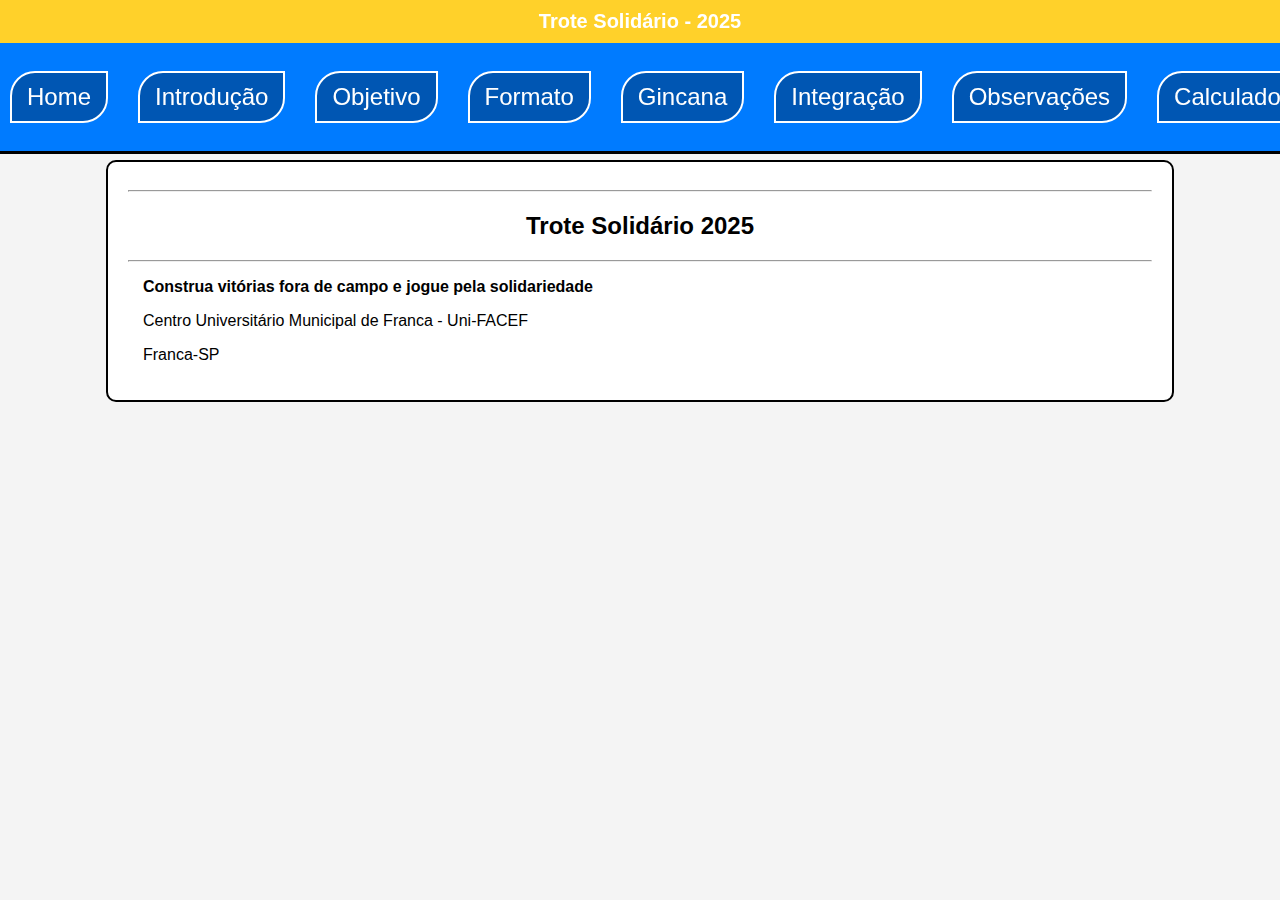
<file: trote/index.html>
<!DOCTYPE html>
<html lang="pt-br">
    <head>
        <meta charset="UTF-8">
        <meta http-equiv="X-UA-Compatible" content="ie=edge">
        <meta name="viewport" content="width=device-width, initial-scale=1.0">
        <title>Trote Solidário - 2025</title>
        <link rel="stylesheet" href="css/styles.css"/>
    </head>
    <body>
        <header> <!-- Cabeçalho do corpo da página -->
            <h1 class="titulo__header">Trote Solidário - 2025</h1>
            <nav> <!-- Barra de navegação (menu de opções) -->
                <div id="links-menu">
                    <a href="index.html"> Home </a>
                    <a href="introducao.html"> Introdução </a>
                    <a href="objetivo.html"> Objetivo </a>
                    <a href="formato.html"> Formato </a>
                    <a href="gincana.html"> Gincana </a>
                    <a href="integracao.html"> Integração </a>
                    <a href="observacoes.html"> Observações </a>
                    <a href="calculadoras.html"> Calculadoras </a>
                </div>
                <img src="images/Trote.jpg" alt="Trote Solidário Uni-FACEF - 2025">
            </nav>
        </header>
        <main>
        <!-- class poddemos reutilizar o estilo, id não -->
        <!-- id não pode ser reutilizado pois só temos um elemento por id-->
        <div class="container">
            <hr>
            <h2> Trote Solidário 2025 </h2>
            <hr>
            <p class="negrito">Construa vitórias fora de campo e jogue pela solidariedade</p>
            <p>Centro Universitário Municipal de Franca - Uni-FACEF</p>
            <p>Franca-SP</p>
        </div>
        </main>
    </body>
</html>
</file>
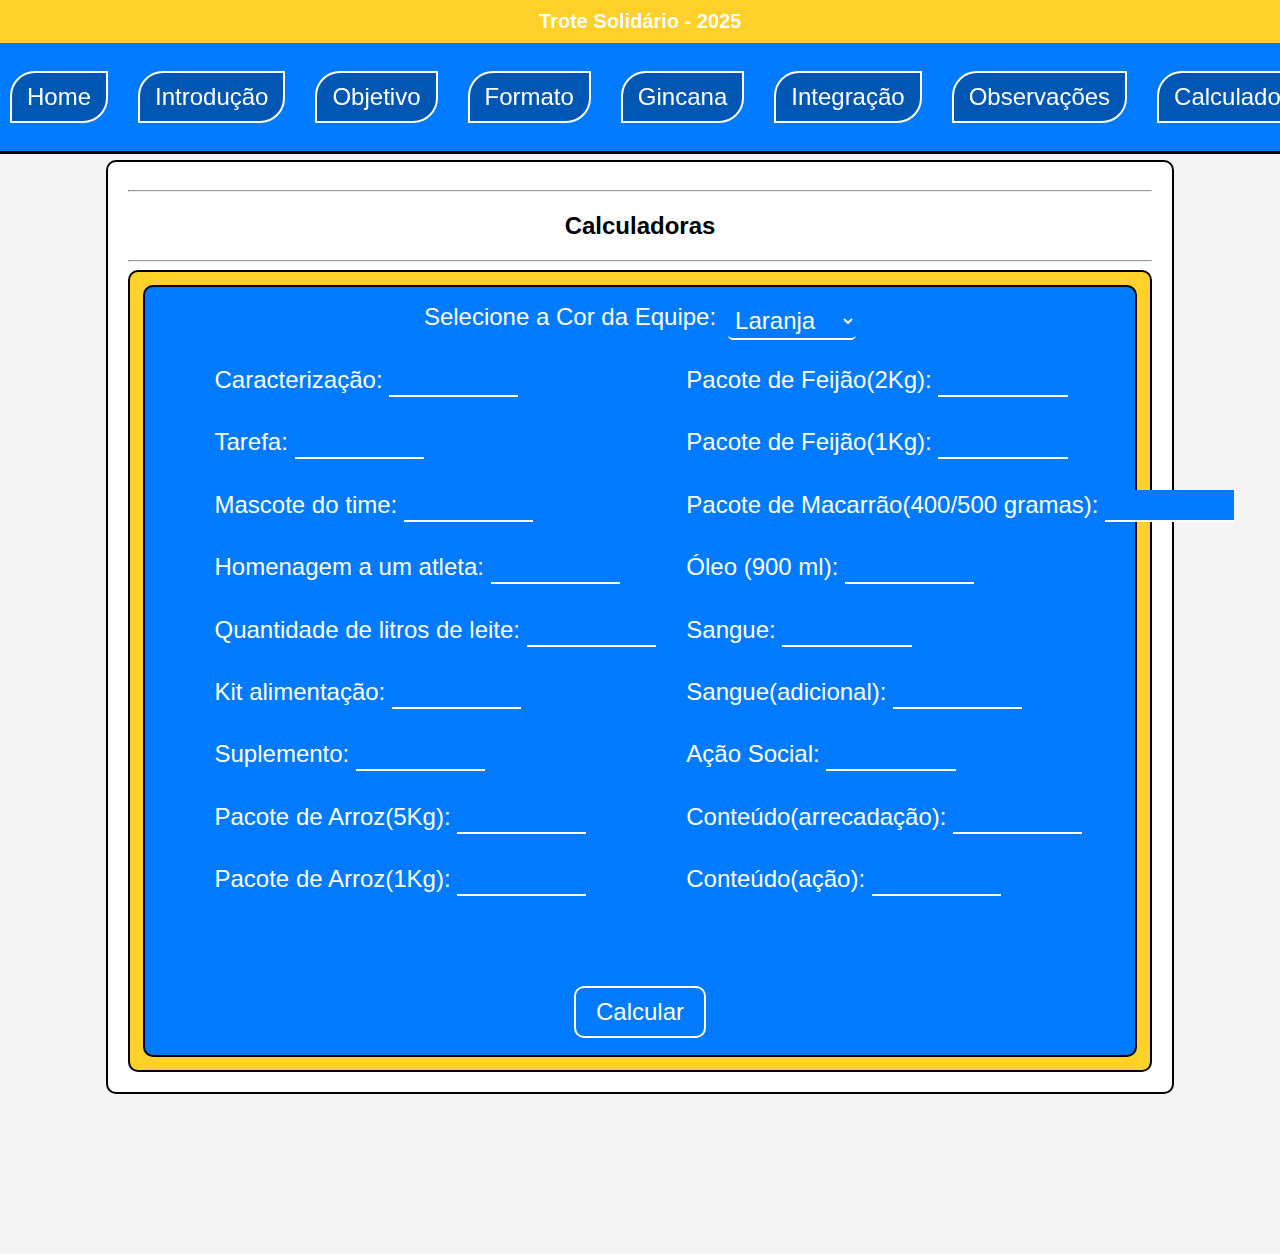
<file: trote/calculadoras.html>
<!DOCTYPE html>
<html lang="pt-br">
    <head>
        <meta charset="UTF-8">
        <meta http-equiv="X-UA-Compatible" content="ie=edge">
        <meta name="viewport" content="width=device-width, initial-scale=1.0">
        <title>Trote Solidário - 2025</title>
        <link rel="stylesheet" href="css/styles.css"/>
        <script src="js/scripts.js"></script>
    </head>
    <body>
        <header> <!-- Cabeçalho do corpo da página -->
            <h1 class="titulo__header">Trote Solidário - 2025</h1>
            <nav> <!-- Barra de navegação (menu de opções) -->
                <div id="links-menu">
                    <a href="index.html"> Home </a>
                    <a href="introducao.html"> Introdução </a>
                    <a href="objetivo.html"> Objetivo </a>
                    <a href="formato.html"> Formato </a>
                    <a href="gincana.html"> Gincana </a>
                    <a href="integracao.html"> Integração </a>
                    <a href="observacoes.html"> Observações </a>
                    <a href="calculadoras.html"> Calculadoras </a>
                </div>
                <img src="images/Trote.jpg" alt="Trote Solidário Uni-FACEF - 2025">
            </nav>
        </header>
        <main>
        <!-- class poddemos reutilizar o estilo, id não -->
        <!-- id não pode ser reutilizado pois só temos um elemento por id-->
        <div class="container">
            <hr>
            <h2> Calculadoras </h2>
            <hr>
            <div class="calculadora">
                <form class="calculadora__form">
                    <div class="calculadora__selecao">
                        <label class="calculadora__selecao__texto">Selecione a Cor da Equipe:</label>
                        <select class="calculadora__select" id="calculadora__equipe">
                            <option value="Laranja">Laranja</option>
                            <option value="Preta">Preta</option>
                            <option value="Roxa">Roxa</option>
                            <option value="Verde">Verde</option>
                            <option value="Vermelha">Vermelha</option>
                        </select>
                    </div>
                    <div>
                    <ul class="calculadora__form__lista">
                        <li>
                            <label class="calculadora__campos__texto"> Caracterização: </label>
                            <input class="calculadora__campos__input" type="number" id="caracter">
                        </li>
                        <li>
                            <label class="calculadora__campos__texto"> Tarefa: </label>
                            <input class="calculadora__campos__input" type="number" id="tarefa">
                        </li>
                        <li>
                            <label class="calculadora__campos__texto calculadora__campos__texto"> Mascote do time: </label>
                            <input class="calculadora__campos__input" type="number" id="mascote">
                        </li>
                        <li>
                            <label class="calculadora__campos__texto">Homenagem a um atleta: </label>
                            <input class="calculadora__campos__input" type="number" id="homenagem">
                        </li>
                        <li>
                            <label class="calculadora__campos__texto calculadora__campos__texto"> Quantidade de litros de leite: </label>
                            <input class="calculadora__campos__input" type="number" id="leite">
                        </li>
                        <li>
                            <label class="calculadora__campos__texto"> Kit alimentação: </label>
                            <input class="calculadora__campos__input" type="number" id="kit">
                        </li>
                        <li>
                            <label class="calculadora__campos__texto"> Suplemento: </label>
                            <input class="calculadora__campos__input" type="number" id="suplemento">
                        </li>
                            <li>
                                <label class="calculadora__campos__texto"> Pacote de Arroz(5Kg): </label>
                                <input class="calculadora__campos__input" type="number" id="arroz5kg">
                            </li>
                        </li>
                        <li>
                            <label class="calculadora__campos__texto"> Pacote de Arroz(1Kg): </label>
                            <input class="calculadora__campos__input" type="number" id="arroz1kg">
                        </li>
                        <li>
                            <label class="calculadora__campos__texto"> Pacote de Feijão(2Kg): </label>
                            <input class="calculadora__campos__input" type="number" id="feijao2kg">
                        </li>
                        <li>
                            <label class="calculadora__campos__texto"> Pacote de Feijão(1Kg): </label>
                            <input class="calculadora__campos__input" type="number" id="feijao1kg">
                        </li>
                        <li>
                            <label class="calculadora__campos__texto"> Pacote de Macarrão(400/500 gramas): </label>
                            <input class="calculadora__campos__input" type="number" id="macarrao">
                        </li>
                        <li>
                            <label class="calculadora__campos__texto"> Óleo (900 ml): </label>
                            <input class="calculadora__campos__input" type="number" id="oleo">
                        </li>
                        <li>
                            <label class="calculadora__campos__texto"> Sangue: </label>
                            <input class="calculadora__campos__input" type="number" id="sangue">
                        </li>
                        <li>
                            <label class="calculadora__campos__texto"> Sangue(adicional): </label>
                            <input class="calculadora__campos__input" type="number" id="sangueAd">
                        </li>
                        <li>
                            <label class="calculadora__campos__texto"> Ação Social: </label>
                            <input class="calculadora__campos__input" type="number" id="acao">
                        </li>
                        <li>
                            <label class="calculadora__campos__texto"> Conteúdo(arrecadação): </label>
                            <input class="calculadora__campos__input" type="number" id="contArre">
                        </li>
                        <li>
                            <label class="calculadora__campos__texto"> Conteúdo(ação): </label>
                            <input class="calculadora__campos__input" type="number" id="contAcao">
                        </li>
                    </ul>
                    <div class="calculadora__resultado">
                    <label id="soma"></label>
                    </div>
                    <div class="calculadora__acao">
                        <button class="calculadora__botao" type="button" onclick="calcular()"> Calcular</button>
                    </div>
                    </div>
                </form>
            </div>
        </div>
        </main>
    </body>
</html>
</file>
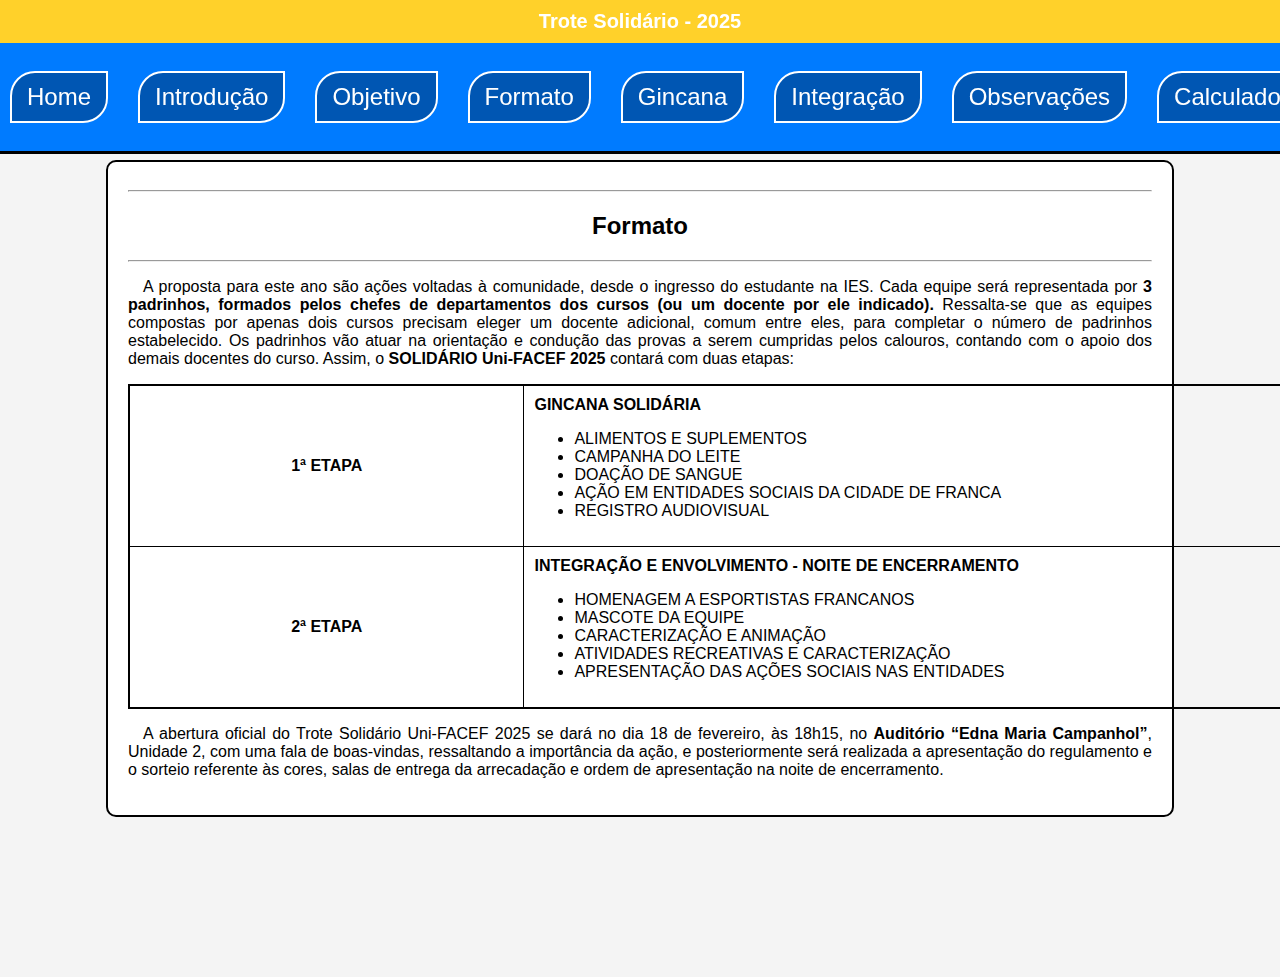
<file: trote/formato.html>
<!DOCTYPE html>
<html lang="pt-br">
    <head>
        <meta charset="UTF-8">
        <meta http-equiv="X-UA-Compatible" content="ie=edge">
        <meta name="viewport" content="width=device-width, initial-scale=1.0">
        <title>Trote Solidário - 2025</title>
        <link rel="stylesheet" href="css/styles.css"/>
    </head>
    <body>
        <header> <!-- Cabeçalho do corpo da página -->
            <h1 class="titulo__header">Trote Solidário - 2025</h1>
            <nav> <!-- Barra de navegação (menu de opções) -->
                <div id="links-menu">
                    <a href="index.html"> Home </a>
                    <a href="introducao.html"> Introdução </a>
                    <a href="objetivo.html"> Objetivo </a>
                    <a href="formato.html"> Formato </a>
                    <a href="gincana.html"> Gincana </a>
                    <a href="integracao.html"> Integração </a>
                    <a href="observacoes.html"> Observações </a>
                    <a href="calculadoras.html"> Calculadoras </a>
                </div>
                <img src="images/Trote.jpg" alt="Trote Solidário Uni-FACEF - 2025">
            </nav>
        </header>
        <main>
        <!-- class poddemos reutilizar o estilo, id não -->
        <!-- id não pode ser reutilizado pois só temos um elemento por id-->
        <div class="container">
            <hr>
            <h2> Formato </h2>
            <hr>
            <p>A proposta para este ano são ações voltadas à comunidade, desde o ingresso 
                do estudante na IES. Cada equipe será representada por <span class="negrito"> 3 padrinhos, formados 
                pelos chefes de departamentos dos cursos (ou um docente por ele indicado).</span>
                Ressalta-se que as equipes compostas por apenas dois cursos precisam eleger um 
                docente adicional, comum entre eles, para completar o número de padrinhos 
                estabelecido. Os padrinhos vão atuar na orientação e condução das provas a serem 
                cumpridas pelos calouros, contando com o apoio dos demais docentes do curso. 
                Assim, o <span class="negrito"> SOLIDÁRIO Uni-FACEF 2025 </span>contará com duas etapas:</p>
                <table border="1" class="tabela__sem__header">
                    <tr>
                        <td><span class="negrito">1ª ETAPA</span></td>
                        <td class="tabela__sem__header">
                            <span class="negrito">GINCANA SOLIDÁRIA</span>
                            <ul> <!--Unordered list-->
                                <li>ALIMENTOS E SUPLEMENTOS</li>
                                <li>CAMPANHA DO LEITE</li>
                                <li>DOAÇÃO DE SANGUE</li>
                                <li>AÇÃO EM ENTIDADES SOCIAIS DA CIDADE DE FRANCA</li>
                                <li>REGISTRO AUDIOVISUAL</li>
                            </ul>
                        </td>
                    </tr>
                    <tr>
                        <td><span class="negrito">2ª ETAPA</span></td>
                        <td class="tabela__sem__header">  
                            <span class="negrito">INTEGRAÇÃO E ENVOLVIMENTO - NOITE DE ENCERRAMENTO </span>
                            <ul>
                                <li>HOMENAGEM A ESPORTISTAS FRANCANOS </li>
                                <li>MASCOTE DA EQUIPE</li>
                                <li>CARACTERIZAÇÃO E ANIMAÇÃO</li>
                                <li>ATIVIDADES RECREATIVAS E CARACTERIZAÇÃO</li>
                                <li>APRESENTAÇÃO DAS AÇÕES SOCIAIS NAS ENTIDADES</li>
                            </ul>
                        </td>
                    </tr>
                </table>
            <p>A abertura oficial do Trote Solidário Uni-FACEF 2025 se dará no dia 18 de 
                fevereiro, às 18h15, no <span class="negrito"> Auditório “Edna Maria Campanhol”</span>, Unidade 2, com uma fala 
                de boas-vindas, ressaltando a importância da ação, e posteriormente será realizada a 
                apresentação do regulamento e o sorteio referente às cores, salas de entrega da 
                arrecadação e ordem de apresentação na noite de encerramento.</p>
        </div>
        </main>
    </body>
</html>
</file>
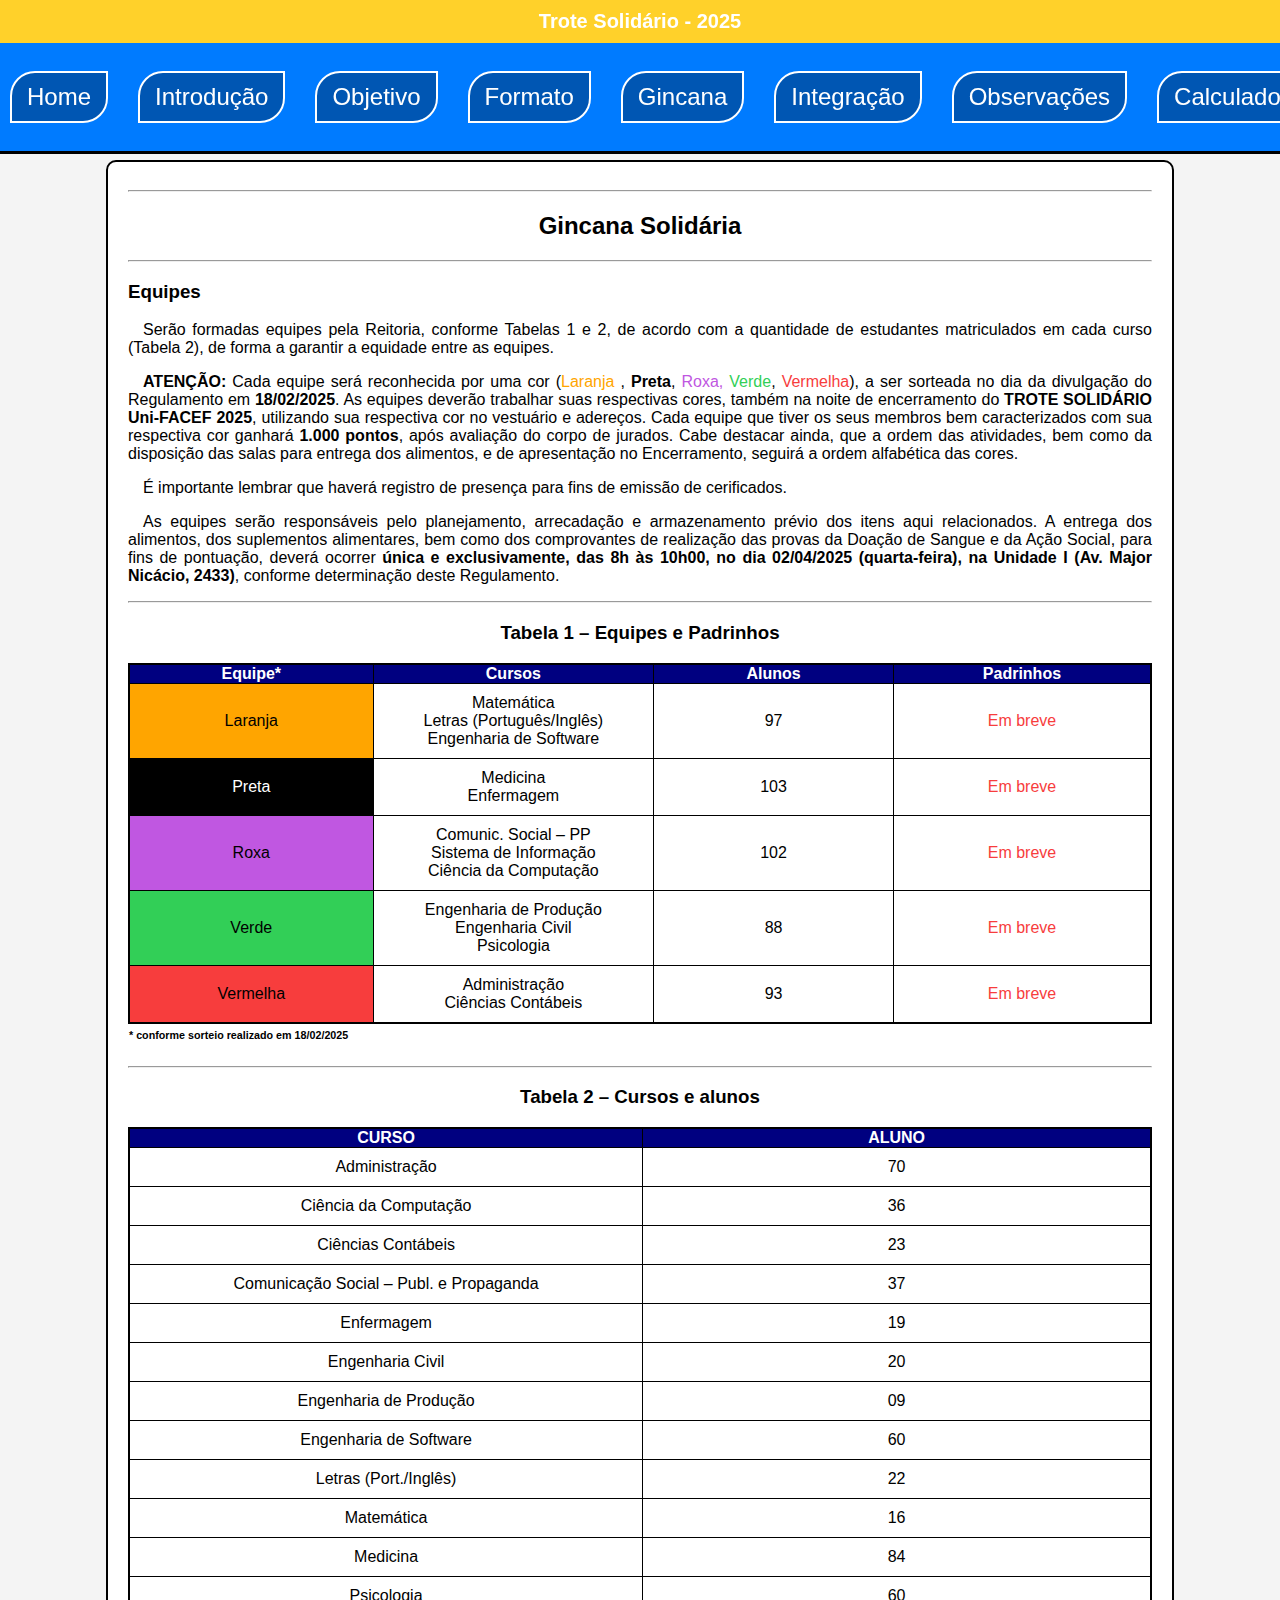
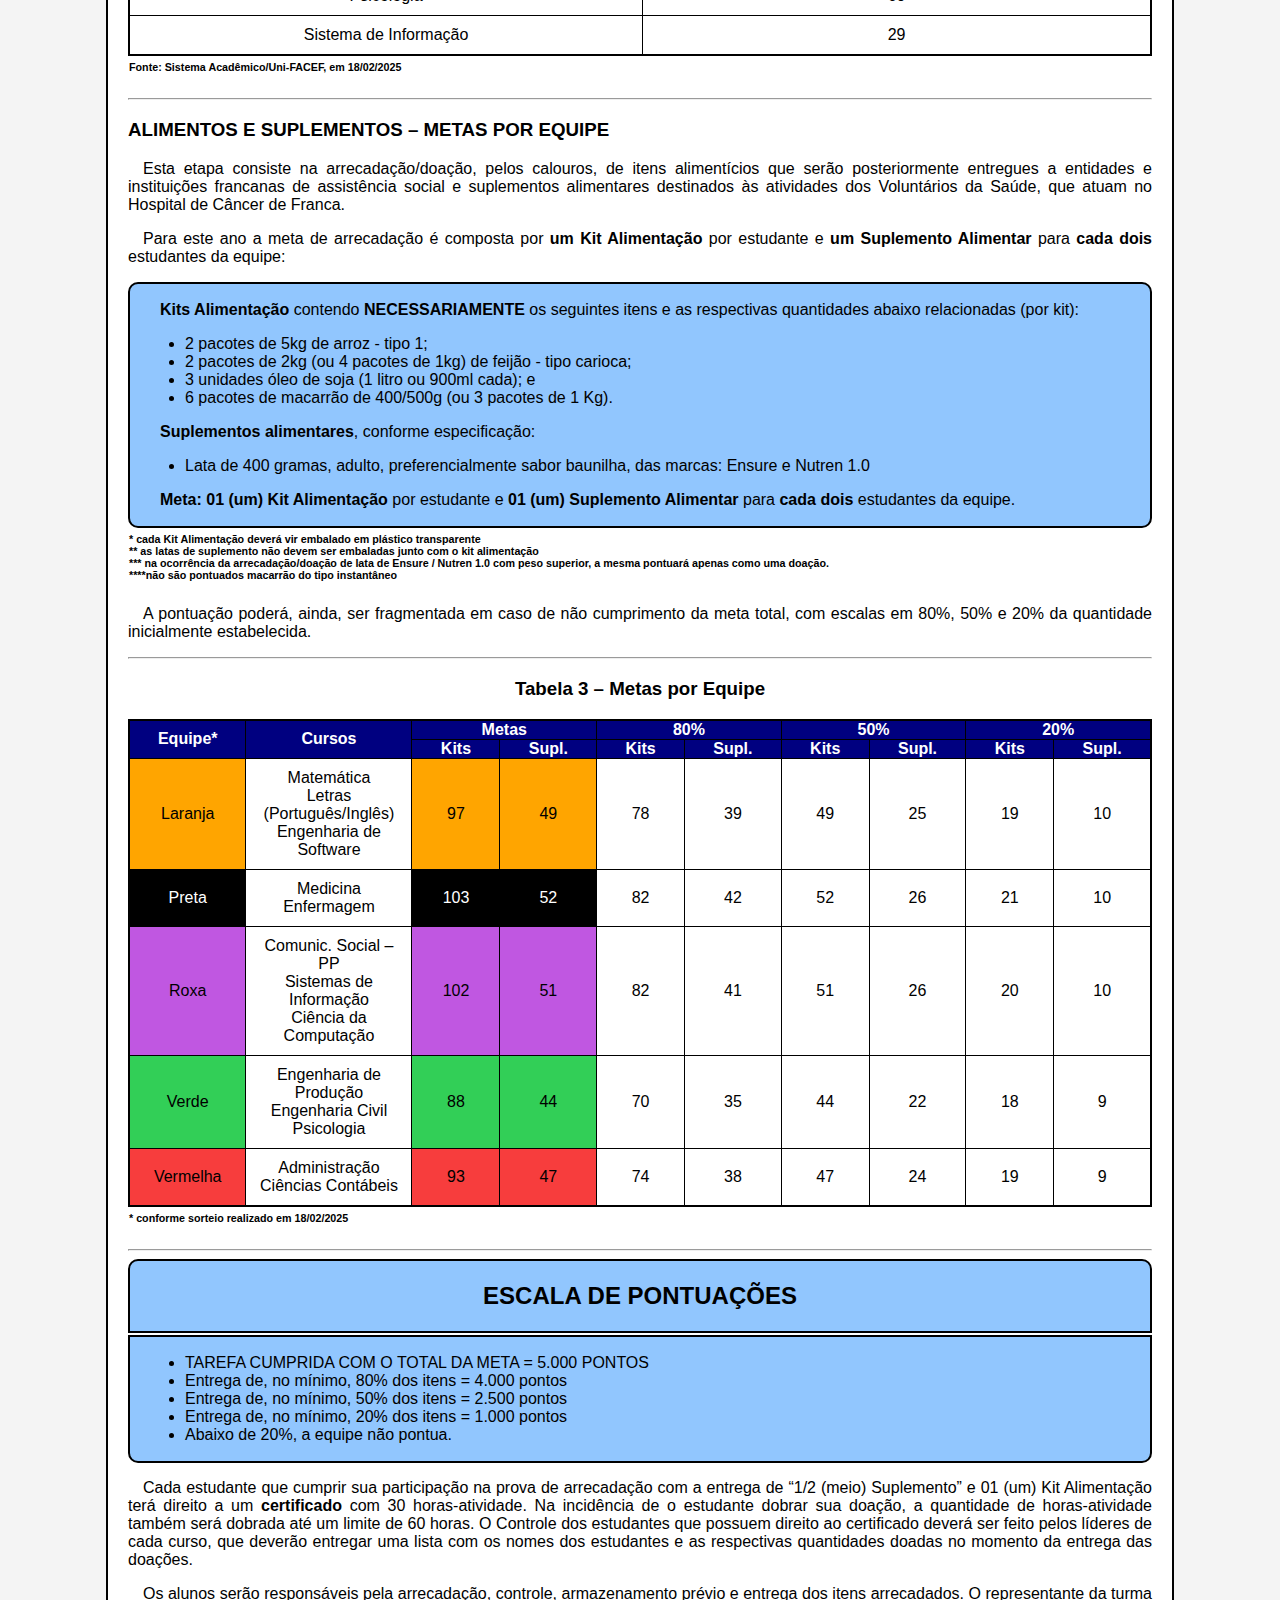
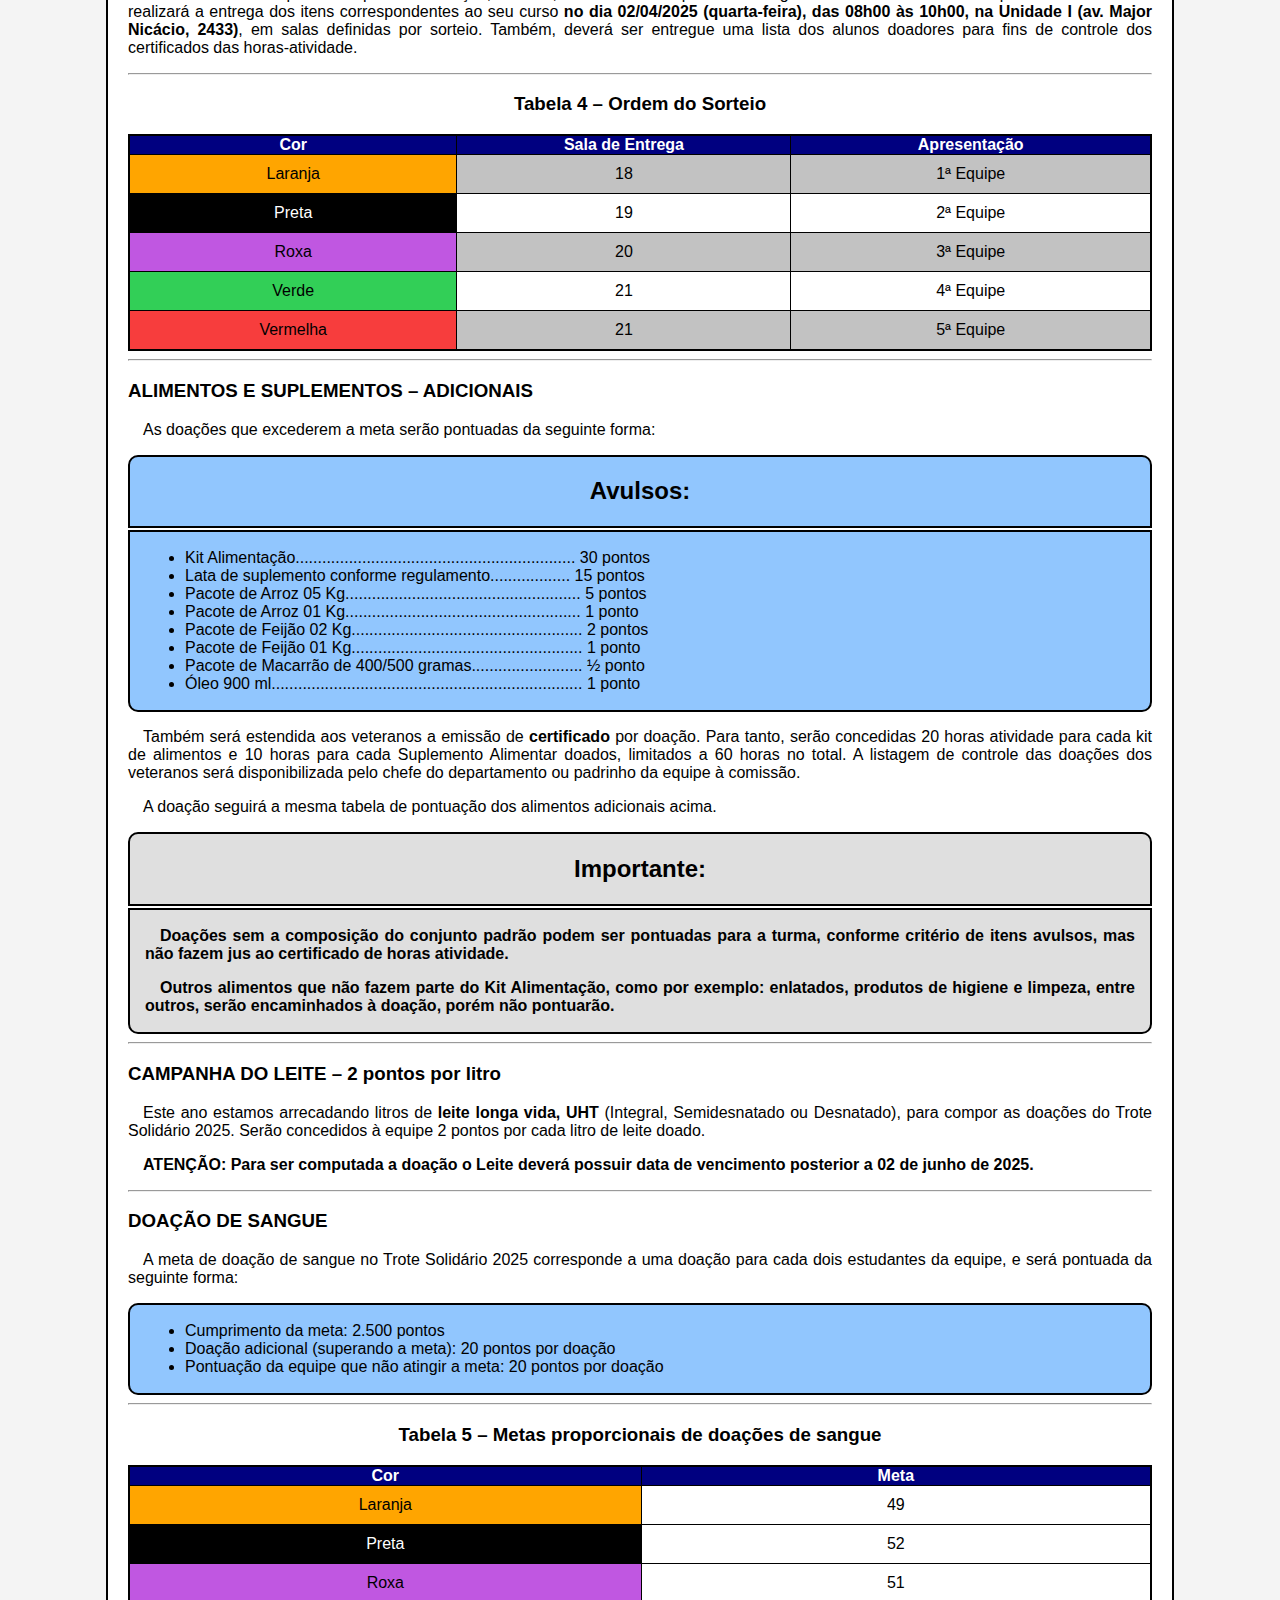
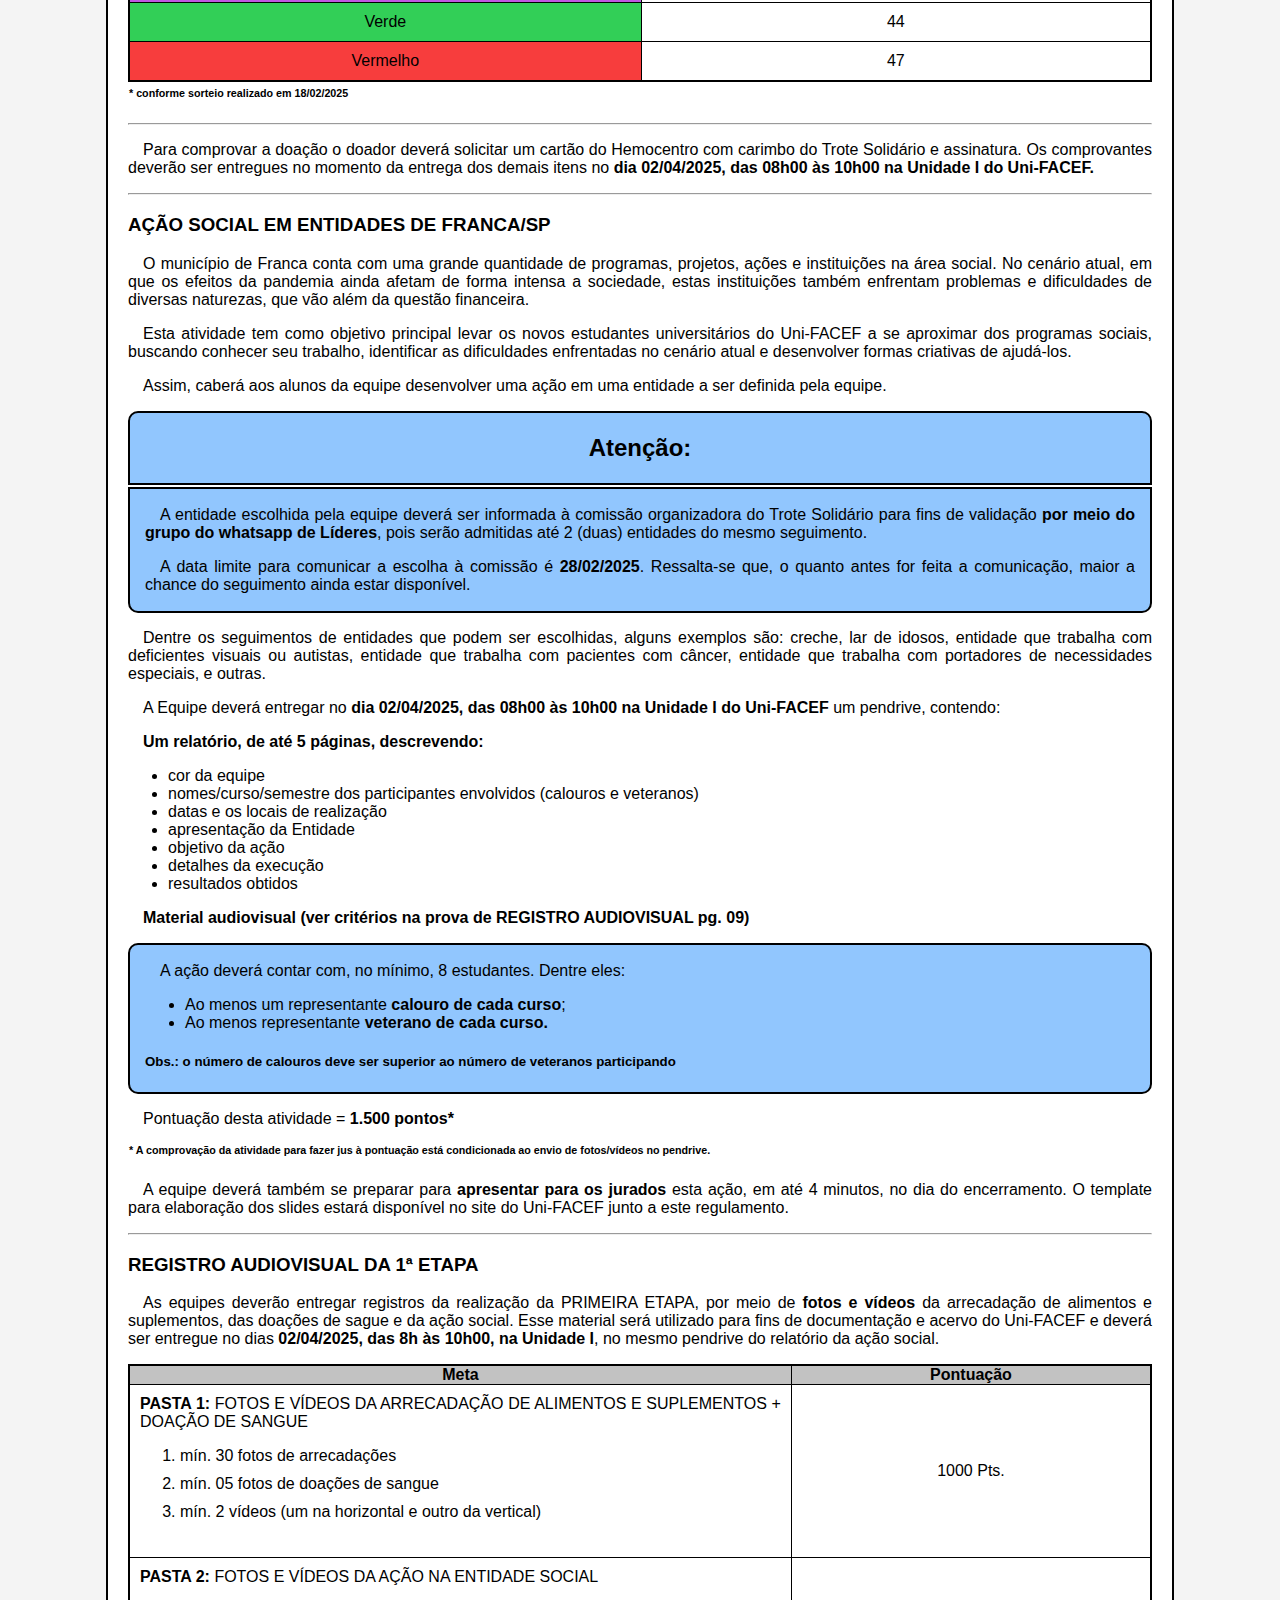
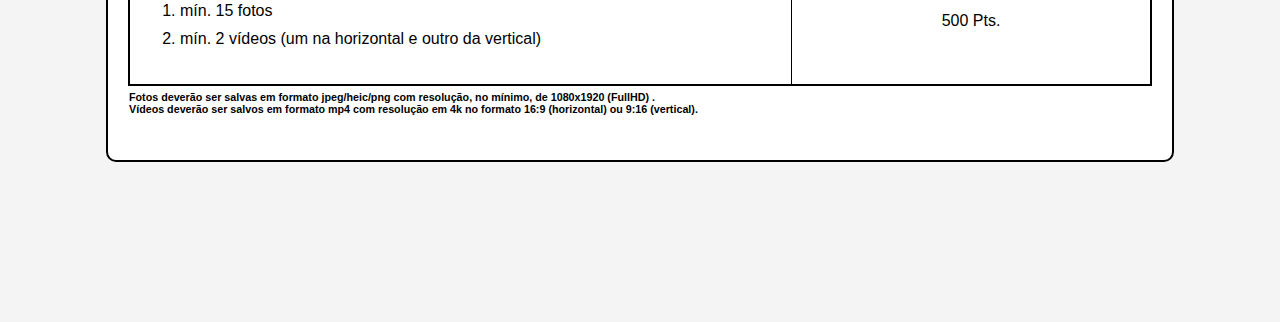
<file: trote/gincana.html>
<!DOCTYPE html>
<html lang="pt-br">
    <head>
        <meta charset="UTF-8">
        <meta http-equiv="X-UA-Compatible" content="ie=edge">
        <meta name="viewport" content="width=device-width, initial-scale=1.0">
        <title>Trote Solidário - 2025</title>
        <link rel="stylesheet" href="css/styles.css"/>
    </head>
    <body>
        <header> <!-- Cabeçalho do corpo da página -->
            <h1 class="titulo__header">Trote Solidário - 2025</h1>
            <nav> <!-- Barra de navegação (menu de opções) -->
                <div id="links-menu">
                    <a href="index.html"> Home </a>
                    <a href="introducao.html"> Introdução </a>
                    <a href="objetivo.html"> Objetivo </a>
                    <a href="formato.html"> Formato </a>
                    <a href="gincana.html"> Gincana </a>
                    <a href="integracao.html"> Integração </a>
                    <a href="observacoes.html"> Observações </a>
                    <a href="calculadoras.html"> Calculadoras </a>
                </div>
                <img src="images/Trote.jpg" alt="Trote Solidário Uni-FACEF - 2025">
            </nav>
        </header>
        <main>
        <!-- class poddemos reutilizar o estilo, id não -->
        <!-- id não pode ser reutilizado pois só temos um elemento por id-->
        <div class="container">
            <hr>
            <h2>Gincana Solidária</h2>
            <hr>
            <h3>Equipes</h3>
            <p>
                Serão formadas equipes pela Reitoria, conforme Tabelas 1 e 2, de acordo com a quantidade de estudantes matriculados em cada curso (Tabela 2), de forma a garantir a equidade entre as equipes. </p>
            <p>
                <span class="negrito">ATENÇÃO:</span> Cada equipe será reconhecida por uma cor (<span class="palavra__laranja">Laranja </span>, <span class="negrito">Preta</span>, <span class="palavra__roxa">Roxa,</span> <span class="palavra__verde">Verde</span>, <span class="palavra__vermelha">Vermelha</span>), a ser sorteada no dia da divulgação do Regulamento em <span class="negrito">18/02/2025</span>. As equipes deverão trabalhar suas respectivas cores, também na noite de encerramento do <span class="negrito">TROTE SOLIDÁRIO Uni-FACEF 2025</span>, utilizando sua respectiva cor no vestuário e adereços. Cada equipe que tiver os seus membros bem caracterizados com sua respectiva cor ganhará <span class="negrito">1.000 pontos</span>, após avaliação do corpo de jurados. Cabe destacar ainda, que a ordem das atividades, bem como da disposição das salas para entrega dos alimentos, e de apresentação no Encerramento, seguirá a ordem alfabética das cores.
            </p>
            <p>
                É importante lembrar que haverá registro de presença para fins de emissão de cerificados. 
            </p>
            <p>
                As equipes serão responsáveis pelo planejamento, arrecadação e armazenamento prévio dos itens aqui relacionados. A entrega dos alimentos, dos suplementos alimentares, bem como dos comprovantes de realização das provas da Doação de Sangue e da Ação Social, para fins de pontuação, deverá ocorrer <span class="negrito">única e exclusivamente, das 8h às 10h00, no dia 02/04/2025 (quarta-feira), na Unidade I (Av. Major Nicácio, 2433)</span>, conforme determinação deste Regulamento. 
            </p>
            <hr>
            <h3 class="table__title">Tabela 1 – Equipes e Padrinhos</h3>
            <table border="1">
                <thead class="azul"> <!-- Cabeçalho da tabela -->
                    <th>Equipe*</th>
                    <th>Cursos</th>
                    <th>Alunos</th>
                    <th>Padrinhos</th>
                </thead>
                <tbody> <!-- Corpo da tabela -->
                    <tr>
                        <td class="laranja">Laranja</td> <!-- Class pode ser utilizado em outros elementos -->
                        <td>Matemática <br/> Letras (Português/Inglês) <br/> Engenharia de Software
                        </td>
                        <td>97</td>
                        <td class="palavra__vermelha">Em breve</td>
                    </tr>
                    <tr>
                        <td class="preta">Preta</td>
                        <td>Medicina <br/> Enfermagem </td>
                        <td>103</td>
                        <td class="palavra__vermelha">Em breve</td>
                    </tr>
                    <tr>
                        <td class="roxa">Roxa</td>
                       <td>Comunic. Social – PP <br/> Sistema de Informação <br/> Ciência da Computação</td>
                        <td>102</td>
                        <td class="palavra__vermelha">Em breve</td>
                    </tr>
                    <tr>
                       <td class="verde">Verde</td>
                       <td>Engenharia de Produção <br/> Engenharia Civil <br/> Psicologia</td> 
                       <td>88</td>
                       <td class="palavra__vermelha">Em breve</td>
                    </tr>
                    <tr>
                        <td class="vermelha">Vermelha</td>
                        <td>Administração <br/> Ciências Contábeis</td>
                        <td>93</td>
                        <td class="palavra__vermelha">Em breve</td>
                    </tr>
                </tbody>
            </table>
            <h6>* conforme sorteio realizado em 18/02/2025 </h6>
            <hr>
            <h3 class="table__title">Tabela 2 – Cursos e alunos</h3>
            <table border="1">
                <thead class="azul">
                    <th>CURSO</th>
                    <th>ALUNO</th>
                </thead>
                <tbody>
                    <tr>
                        <td>Administração</td>
                        <td>70</td>
                    </tr>
                    <tr>
                        <td>Ciência da Computação</td>
                        <td>36</td>
                    </tr>
                    <tr>
                    <td>Ciências Contábeis</td>
                    <td>23</td>
                    </tr>
                    <tr>
                        <td>Comunicação Social – Publ. e Propaganda</td>
                        <td>37</td>
                    </tr>
                    <tr>
                        <td>Enfermagem</td>
                        <td>19</td>
                    </tr>
                    <tr>
                        <td>Engenharia Civil</td>
                        <td>20</td>
                    </tr>
                    <tr>
                        <td>Engenharia de Produção</td>
                        <td>09</td>
                    </tr>
                    <tr>
                        <td>Engenharia de Software</td>
                        <td>60</td>
                    </tr>
                    <tr>
                        <td>Letras (Port./Inglês)</td>
                        <td>22</td>
                    </tr>
                    <tr>
                        <td>Matemática</td>
                        <td>16</td>
                    </tr>
                    <tr>
                        <td>Medicina</td>
                        <td>84</td>
                    </tr>
                    <tr>
                        <td>Psicologia</td>
                        <td>60</td>
                    </tr>
                    <tr>
                        <td>Sistema de Informação</td>
                        <td>29</td>
                    </tr>
                </tbody>
            </table>
            <h6>Fonte: Sistema Acadêmico/Uni-FACEF, em 18/02/2025</h6>
            <hr>
            <h3>ALIMENTOS E SUPLEMENTOS – METAS POR EQUIPE </h3>
            <p>
                Esta etapa consiste na arrecadação/doação, pelos calouros, de itens alimentícios que serão posteriormente entregues a entidades e instituições francanas de assistência social e suplementos alimentares destinados às atividades dos Voluntários da Saúde, que atuam no Hospital de Câncer de Franca. 
            </p>
            <p>
                Para este ano a meta de arrecadação é composta por <span class="negrito">um Kit Alimentação</span> por estudante e <span class="negrito">um Suplemento Alimentar</span> para <span class="negrito">cada dois</span> estudantes da equipe: 
            </p>
            <div class="container__azul__claro__info">
                <p> <span class="negrito">Kits Alimentação</span> contendo <span class="negrito">NECESSARIAMENTE</span> os seguintes itens e as 
                    respectivas quantidades abaixo relacionadas (por kit):
                </p>
                <ul>
                    <li>2 pacotes de 5kg de arroz - tipo 1;</li>
                    <li>2 pacotes de 2kg (ou 4 pacotes de 1kg) de feijão - tipo carioca;</li>
                    <li>3 unidades óleo de soja (1 litro ou 900ml cada); e </li>
                    <li>6 pacotes de macarrão de 400/500g (ou 3 pacotes de 1 Kg).</li>
                </ul>
                <p><span class="negrito">Suplementos alimentares</span>, conforme especificação: 
                </p>
                <ul>
                    <li>Lata de 400 gramas, adulto, preferencialmente sabor baunilha, das marcas: Ensure e Nutren 1.0</li>
                </ul>
                <p>
                    <span class="negrito">Meta: 01 (um) Kit Alimentação</span> por estudante e <span class="negrito">01 (um) Suplemento Alimentar</span> para <span class="negrito">cada dois</span> estudantes da equipe. 
                </p>
            </div>
            <h6>* cada Kit Alimentação deverá vir embalado em plástico transparente <br> ** as latas de suplemento não devem ser embaladas junto com o kit alimentação <br> *** na ocorrência da arrecadação/doação de lata de Ensure / Nutren 1.0 com peso superior, a mesma pontuará apenas como uma doação. <br> ****não são pontuados macarrão do tipo instantâneo </h6>
            <p>A pontuação poderá, ainda, ser fragmentada em caso de não cumprimento da 
                meta total, com escalas em 80%, 50% e 20% da quantidade inicialmente estabelecida.
            </p>
            <hr>
            <h3 class="table__title">Tabela 3 – Metas por Equipe</h3>
            <table border= "1">
                <thead class="azul">
                    <tr>
                    <th rowspan="2">Equipe*</th>
                    <th rowspan="2">Cursos</th>
                    <th colspan="2">Metas</th>
                    <th colspan="2">80%</th>
                    <th colspan="2">50%</th>
                    <th colspan="2">20%</th>
                </tr>
                <tr>
                    <th>Kits</th>
                    <th>Supl.</th>
                    <th>Kits</th>
                    <th>Supl.</th>
                    <th>Kits</th>
                    <th>Supl.</th>
                    <th>Kits</th>
                    <th>Supl.</th>
                </tr>
                </thead>
                <tbody>
                    <tr>
                        <td class="laranja">Laranja</td>
                        <td>Matemática <br> Letras (Português/Inglês) <br> Engenharia de Software</td>
                        <td class="laranja">97</td>
                        <td class="laranja">49</td>
                        <td>78</td>
                        <td>39</td>
                        <td>49</td>
                        <td>25</td>
                        <td>19</td>
                        <td>10</td>
                    </tr>
                    <tr>
                        <td class="preta">Preta</td>
                        <td>Medicina <br> Enfermagem</td>
                        <td class="preta">103</td>
                        <td class="preta">52</td>
                        <td>82</td>
                        <td>42</td>
                        <td>52</td>
                        <td>26</td>
                        <td>21</td>
                        <td>10</td>
                    </tr>
                    <tr>
                        <td class="roxa">Roxa</td>
                        <td>Comunic. Social – PP <br> Sistemas de Informação <br> Ciência da Computação</td>
                        <td class="roxa">102</td>
                        <td class="roxa">51</td>
                        <td>82</td>
                        <td>41</td>
                        <td>51</td>
                        <td>26</td>
                        <td>20</td>
                        <td>10</td>
                    </tr>
                    <tr>
                        <td class="verde">Verde</td>
                        <td>Engenharia de Produção <br> Engenharia Civil <br> Psicologia</td>
                        <td class="verde">88</td>
                        <td class="verde">44</td>
                        <td>70</td>
                        <td>35</td>
                        <td>44</td>
                        <td>22</td>
                        <td>18</td>
                        <td>9</td>
                    </tr>
                    <tr>
                        <td class="vermelha">Vermelha</td>
                        <td>Administração <br> Ciências Contábeis</td>
                        <td class="vermelha">93</td>
                        <td class="vermelha">47</td>
                        <td>74</td>
                        <td>38</td>
                        <td>47</td>
                        <td>24</td>
                        <td>19</td>
                        <td>9</td>
                    </tr>
                </tbody>
            </table>
            <h6>* conforme sorteio realizado em 18/02/2025</h6>
            <hr>
            <div class="container__azul__claro__titulo">
                <h2>ESCALA DE PONTUAÇÕES</h2>
            </div>
            <div class="container__azul__claro__info__encaixe">
                <ul>
                    <li>TAREFA CUMPRIDA COM O TOTAL DA META = 5.000 PONTOS </li>
                    <li>Entrega de, no mínimo, 80% dos itens = 4.000 pontos</li>
                    <li>Entrega de, no mínimo, 50% dos itens = 2.500 pontos</li>
                    <li>Entrega de, no mínimo, 20% dos itens = 1.000 pontos</li>
                    <li>Abaixo de 20%, a equipe não pontua.</li>
                </ul>
            </div>
            <p>
                Cada estudante que cumprir sua participação na prova de arrecadação com a entrega de “1/2 (meio) Suplemento” e 01 (um) Kit Alimentação terá direito a um <span class="negrito">certificado</span> com 30 horas-atividade. Na incidência de o estudante dobrar sua doação, a quantidade de horas-atividade também será dobrada até um limite de 60 horas. O Controle dos estudantes que possuem direito ao certificado deverá ser feito pelos líderes de cada curso, que deverão entregar uma lista com os nomes dos estudantes e as respectivas quantidades doadas no momento da entrega das doações. 
            </p>
            <p>
                Os alunos serão responsáveis pela arrecadação, controle, armazenamento prévio e entrega dos itens arrecadados.  O representante da turma realizará a entrega dos itens correspondentes ao seu curso <span class="negrito">no dia 02/04/2025 (quarta-feira), das 08h00 às 10h00, na Unidade I (av. Major Nicácio, 2433)</span>, em salas definidas por sorteio. Também, deverá ser entregue uma lista dos alunos doadores para fins de controle dos certificados das horas-atividade.
            </p>
            <hr>
            <h3 class="table__title">Tabela 4 – Ordem do Sorteio </h3>
            <table border="1">
                <thead class="azul">
                    <th>Cor</th>
                    <th>Sala de Entrega</th>
                    <th>Apresentação</th>
                </thead>
                <tbody>
                    <tr>
                        <td class="laranja">Laranja</td>
                        <td class="linha__fundo__cinza__claro">18</td>
                        <td class="linha__fundo__cinza__claro">1ª Equipe </td>
                    </tr>
                    <tr>
                        <td class="preta">Preta</td>
                        <td>19</td>
                        <td>2ª Equipe</td>
                    </tr>
                    <tr>
                        <td class="roxa">Roxa</td>
                        <td class="linha__fundo__cinza__claro">20</td>
                        <td class="linha__fundo__cinza__claro">3ª Equipe</td>
                    </tr>
                    <tr>
                        <td class="verde">Verde</td>
                        <td>21</td>
                        <td>4ª Equipe</td>
                    </tr>
                    <tr>
                        <td class="vermelha">Vermelha</td>
                        <td class="linha__fundo__cinza__claro">21</td>
                        <td class="linha__fundo__cinza__claro">5ª Equipe</td>
                    </tr>
                </tbody>
            </table>
            <hr>
            <h3>ALIMENTOS E SUPLEMENTOS – ADICIONAIS</h3>
            <p>
                As doações que excederem a meta serão pontuadas da seguinte forma:
            </p>
            <div class="container__azul__claro__titulo">
                <h2>
                    Avulsos:
                </h2>
                </div>
                <div class="container__azul__claro__info__encaixe">
                <ul>
                    <li>Kit Alimentação............................................................... 30 pontos </li>
                    <li>Lata de suplemento conforme regulamento.................. 15 pontos </li>
                    <li>Pacote de Arroz 05 Kg..................................................... 5 pontos </li>
                    <li>Pacote de Arroz 01 Kg..................................................... 1 ponto</li>
                    <li>Pacote de Feijão 02 Kg.................................................... 2 pontos </li>
                    <li>Pacote de Feijão 01 Kg.................................................... 1 ponto</li>
                    <li>Pacote de Macarrão de 400/500 gramas......................... ½  ponto </li>
                    <li>Óleo 900 ml...................................................................... 1 ponto </li>
                </ul>
            </div>
            <p>
                Também será estendida aos veteranos a emissão de <span class="negrito">certificado</span> por doação. Para tanto, serão concedidas 20 horas atividade para cada kit de alimentos e 10 horas para cada Suplemento Alimentar doados, limitados a 60 horas no total. A listagem de controle das doações dos veteranos será disponibilizada pelo chefe do departamento ou padrinho da equipe à comissão. 
            </p>
            <p>
                A doação seguirá a mesma tabela de pontuação dos alimentos adicionais acima. 
            </p>
            <div class="container__cinza__claro__titulo">
                <h2>Importante:</h2>
            </div>
            <div class="container__cinza__claro__info__encaixe">
                <span class="negrito">
                <p>
                    Doações sem a composição do conjunto padrão podem ser pontuadas para a turma, conforme critério de itens avulsos, mas não fazem jus ao certificado de horas atividade. 
                </p>
                <p>
                    Outros alimentos que não fazem parte do Kit Alimentação, como por exemplo: enlatados, produtos de higiene e limpeza, entre outros, serão encaminhados à doação, porém não pontuarão.
                </p>
                </span>
            </div>
            <hr>
            <h3>CAMPANHA DO LEITE – 2 pontos por litro</h3>
            <p>
                Este ano estamos arrecadando litros de <span class="negrito">leite longa vida, UHT</span> (Integral, Semidesnatado ou Desnatado), para compor as doações do Trote Solidário 2025. Serão concedidos à equipe 2 pontos por cada litro de leite doado.
            </p>
            <p class="negrito">
                ATENÇÃO: Para ser computada a doação o Leite deverá possuir data de vencimento posterior a 02 de junho de 2025.
            </p>
            <hr>
            <h3>DOAÇÃO DE SANGUE</h3>
            <p>
                A meta de doação de sangue no Trote Solidário 2025 corresponde a uma doação para cada dois estudantes da equipe, e será pontuada da seguinte forma:  
            </p>
            <div class="container__azul__claro__info">
                <ul>
                    <li>Cumprimento da meta: 2.500 pontos</li>
                    <li>Doação adicional (superando a meta): 20 pontos por doação</li>
                    <li>Pontuação da equipe que não atingir a meta: 20 pontos por doação</li>
                </ul>
            </div>
            <hr>
            <h3 class="table__title">Tabela 5 – Metas proporcionais de doações de sangue</h3>
            <table border="1">
                <thead class="azul">
                    <th>Cor</th>
                    <th>Meta</th>
                </thead>
                <tbody>
                    <tr>
                        <td class="laranja">Laranja</td>
                        <td>49</td>
                    </tr>
                    <tr>
                        <td class="preta">Preta</td>
                        <td>52</td>
                    </tr>
                    <tr>
                        <td class="roxa">Roxa</td>
                        <td>51</td>
                    </tr>
                    <tr>
                        <td class="verde">Verde</td>
                        <td>44</td>
                    </tr>
                    <tr>
                        <td class="vermelha">Vermelho</td>
                        <td>47</td>
                    </tr>
                </tbody>
            </table>
            <h6>* conforme sorteio realizado em 18/02/2025</h6>
            <hr>
            <p>
                Para comprovar a doação o doador deverá solicitar um cartão do Hemocentro com carimbo do Trote Solidário e assinatura. Os comprovantes deverão ser entregues no momento da entrega dos demais itens no <span class="negrito">dia 02/04/2025, das 08h00 às 10h00 na Unidade I do Uni-FACEF.</span>
            </p>
            <hr>
            <h3>AÇÃO SOCIAL EM ENTIDADES DE FRANCA/SP</h3>
            <p>
                O município de Franca conta com uma grande quantidade de programas, projetos, ações e instituições na área social. No cenário atual, em que os efeitos da pandemia ainda afetam de forma intensa a sociedade, estas instituições também enfrentam problemas e dificuldades de diversas naturezas, que vão além da questão financeira.
            </p>
            <p>
                Esta atividade tem como objetivo principal levar os novos estudantes universitários do Uni-FACEF a se aproximar dos programas sociais, buscando conhecer seu trabalho, identificar as dificuldades enfrentadas no cenário atual e desenvolver formas criativas de ajudá-los. 
            </p>
            <p>
                Assim, caberá aos alunos da equipe desenvolver uma ação em uma entidade a ser definida pela equipe. 
            </p>
            <div class="container__azul__claro__titulo">
                <h2>Atenção: </h2>
            </div>
            <div class="container__azul__claro__info__encaixe">
                <p>
                    A entidade escolhida pela equipe deverá ser informada à comissão organizadora do Trote Solidário para fins de validação <span class="negrito">por meio do grupo do whatsapp de Líderes</span>, pois serão admitidas até 2 (duas) entidades do mesmo seguimento.
                </p>
                <p>
                    A data limite para comunicar a escolha à comissão é <span class="negrito">28/02/2025</span>. Ressalta-se que, o quanto antes for feita a comunicação, maior a chance do seguimento ainda estar disponível. 
                </p>
            </div>
            <p>
                Dentre os seguimentos de entidades que podem ser escolhidas, alguns exemplos são: creche, lar de idosos, entidade que trabalha com deficientes visuais ou autistas, entidade que trabalha com pacientes com câncer, entidade que trabalha com portadores de necessidades especiais, e outras. 
            </p>
            <p>
                A Equipe deverá entregar no <span class="negrito">dia 02/04/2025, das 08h00 às 10h00 na Unidade I do Uni-FACEF</span> um pendrive, contendo: 
            </p>
            <p class="negrito">Um relatório, de até 5 páginas, descrevendo: 
            </p>
            <ul>
                <li>cor da equipe </li>
                <li>nomes/curso/semestre dos participantes envolvidos (calouros e veteranos)</li>
                <li>datas e os locais de realização </li>
                <li>apresentação da Entidade</li>
                <li>objetivo da ação</li>
                <li>detalhes da execução</li>
                <li>resultados obtidos </li>
            </ul>
            <p class="negrito">
                Material audiovisual (ver critérios na prova de REGISTRO AUDIOVISUAL pg. 09)
            </p>
            <div class="container__azul__claro__info">
                <p>
                    A ação deverá contar com, no mínimo, 8 estudantes. Dentre eles: 
                </p>
                <ul>
                    <li>Ao menos um representante <span class="negrito">calouro de cada curso</span>; </li>
                    <li>Ao menos representante <span class="negrito">veterano de cada curso.</span> </li>
                </ul>
                <h5>Obs.: o número de calouros deve ser superior ao número de veteranos participando </h5>
            </div>
            <p>
                Pontuação desta atividade = <span class="negrito">1.500 pontos*</span>
            </p>
            <h6>* A comprovação da atividade para fazer jus à pontuação está condicionada ao envio de fotos/vídeos no pendrive.</h6>
            <p>
                A equipe deverá também se preparar para <span class="negrito">apresentar para os jurados</span> esta ação, em até 4 minutos, no dia do encerramento. O template para elaboração dos slides estará disponível no site do Uni-FACEF junto a este regulamento. 
            </p>
            <hr>
            <h3>REGISTRO AUDIOVISUAL DA 1ª ETAPA</h3>
            <p>
                As equipes deverão entregar registros da realização da PRIMEIRA ETAPA, por meio de <span class="negrito">fotos e vídeos</span> da arrecadação de alimentos e suplementos, das doações de sague e da ação social. Esse material será utilizado para fins de documentação e acervo do Uni-FACEF e deverá ser entregue no dias <span class="negrito">02/04/2025, das 8h às 10h00, na Unidade I</span>, no mesmo pendrive do relatório da ação social. 
            </p>
            <table border="1">
                <thead class="linha__fundo__cinza__claro">
                    <th>Meta</th>
                    <th>Pontuação</th>
                </thead>
                <tbody>
                    <tr>
                        <td class="tabela__sem__header">
                            <span class="negrito">PASTA 1:</span> FOTOS E VÍDEOS DA ARRECADAÇÃO DE ALIMENTOS E SUPLEMENTOS + DOAÇÃO DE SANGUE <br>
                            <ol>
                                <li> mín. 30 fotos de arrecadações </li>
                                <li> mín. 05 fotos de doações de sangue </li>
                                <li> mín. 2 vídeos (um na horizontal e outro da vertical)</li>
                            </ol>
                        </td>
                        <td>1000 Pts.</td>
                    </tr>
                    <tr>
                        <td class="tabela__sem__header">
                            <span class="negrito">PASTA 2:</span> FOTOS E VÍDEOS DA AÇÃO NA ENTIDADE SOCIAL 
                            <ol>
                                <li>mín. 15 fotos</li>
                                <li>mín. 2 vídeos (um na horizontal e outro da vertical)</li>
                            </ol>
                        </td>
                        <td>500 Pts.</td>
                    </tr>
                </tbody>
            </table>
            <h6>
                Fotos deverão ser salvas em formato jpeg/heic/png com resolução, no mínimo, de 1080x1920 (FullHD) . <br>
                Vídeos deverão ser salvos em formato mp4 com resolução em 4k no formato 16:9 (horizontal) ou 9:16 (vertical).
            </h6>
        </div>  
        </main>
    </body>
</html>
</file>
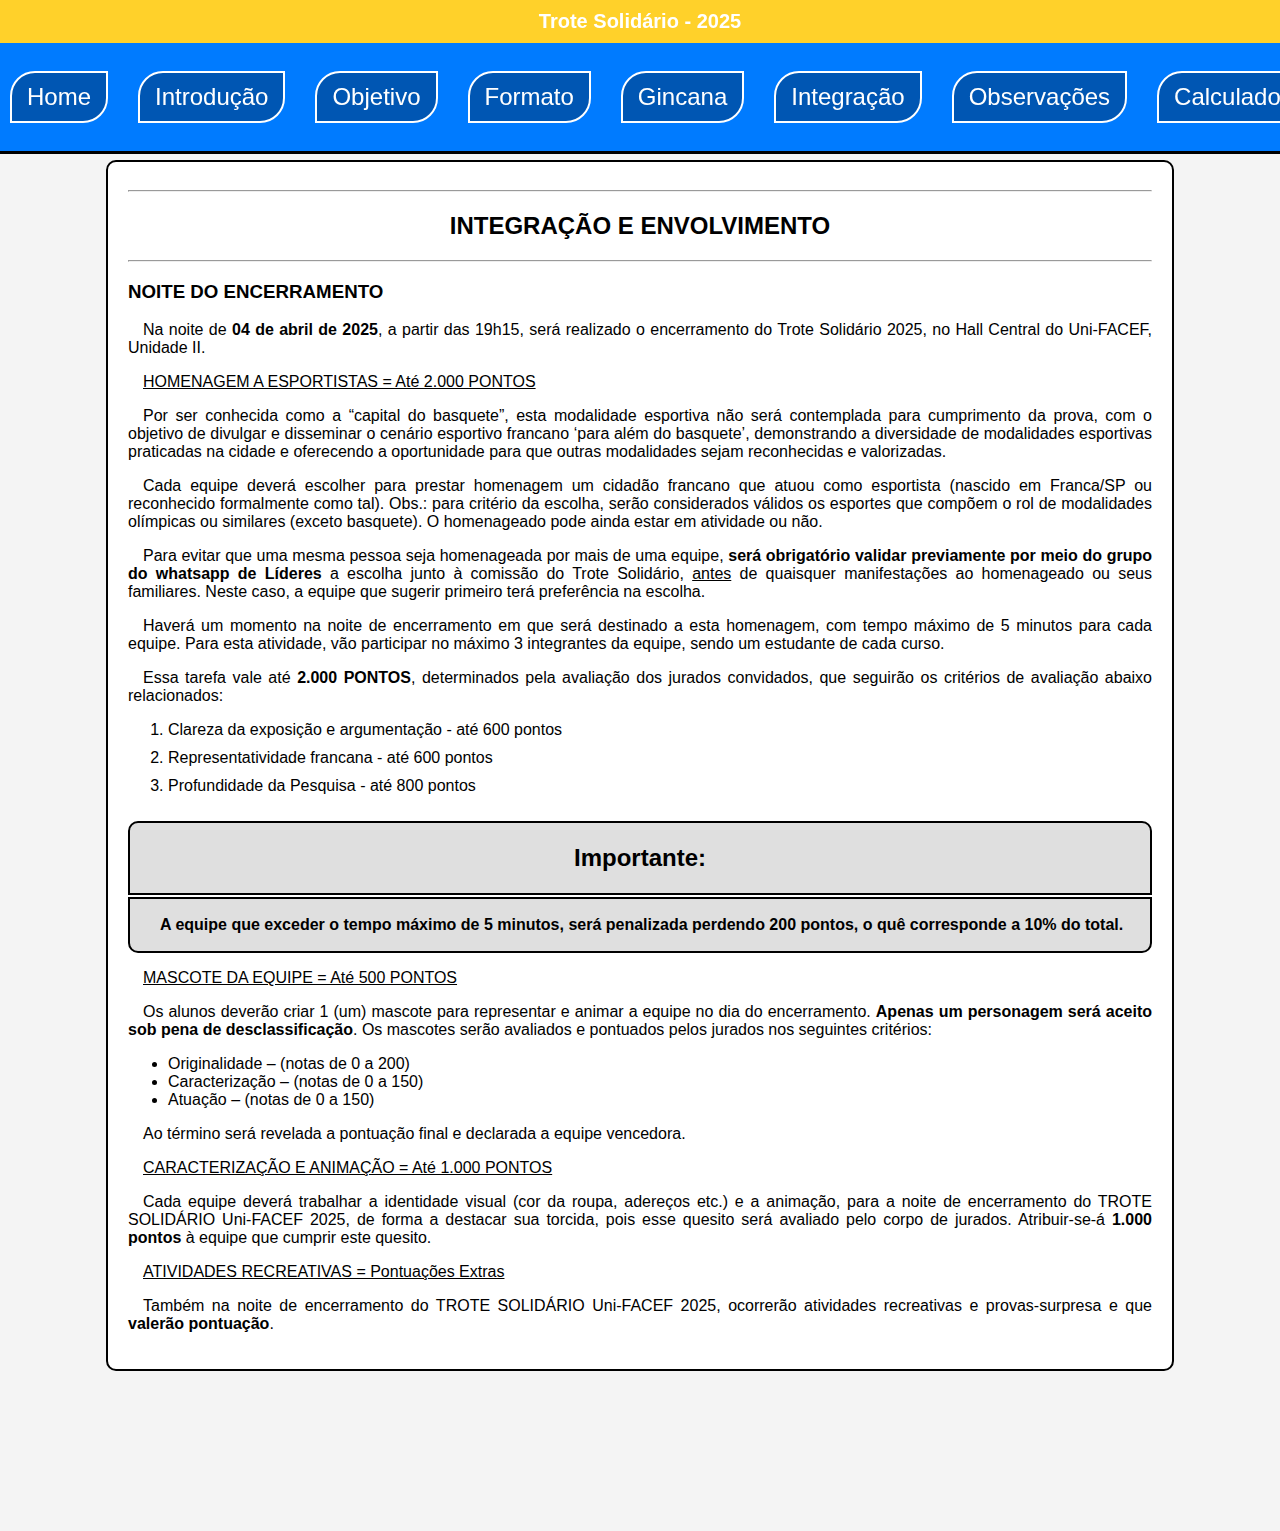
<file: trote/integracao.html>
<!DOCTYPE html>
<html lang="pt-br">
    <head>
        <meta charset="UTF-8">
        <meta http-equiv="X-UA-Compatible" content="ie=edge">
        <meta name="viewport" content="width=device-width, initial-scale=1.0">
        <title>Trote Solidário - 2025</title>
        <link rel="stylesheet" href="css/styles.css"/>
    </head>
    <body>
        <header> <!-- Cabeçalho do corpo da página -->
            <h1 class="titulo__header">Trote Solidário - 2025</h1>
            <nav> <!-- Barra de navegação (menu de opções) -->
                <div id="links-menu">
                    <a href="index.html"> Home </a>
                    <a href="introducao.html"> Introdução </a>
                    <a href="objetivo.html"> Objetivo </a>
                    <a href="formato.html"> Formato </a>
                    <a href="gincana.html"> Gincana </a>
                    <a href="integracao.html"> Integração </a>
                    <a href="observacoes.html"> Observações </a>
                    <a href="calculadoras.html"> Calculadoras </a>
                </div>
                <img src="images/Trote.jpg" alt="Trote Solidário Uni-FACEF - 2025">
            </nav>
        </header>
        <main>
        <!-- class poddemos reutilizar o estilo, id não -->
        <!-- id não pode ser reutilizado pois só temos um elemento por id-->
        <div class="container">
            <hr>
            <h2>INTEGRAÇÃO E ENVOLVIMENTO </h2>
            <hr>
            <h3>NOITE DO ENCERRAMENTO</h3>
            <p>
                Na noite de <span class="negrito">04 de abril de 2025</span>, a partir das 19h15, será realizado o encerramento do Trote Solidário 2025, no Hall Central do Uni-FACEF, Unidade II. 
            </p>
            <p>
                <span class="sublinhado"> HOMENAGEM A ESPORTISTAS = Até 2.000 PONTOS </span>
            </p>
            <p>
                Por ser conhecida como a “capital do basquete”, esta modalidade esportiva não será contemplada para cumprimento da prova, com o objetivo de divulgar e disseminar o cenário esportivo francano ‘para além do basquete’, demonstrando a diversidade de modalidades esportivas praticadas na cidade e oferecendo a oportunidade para que outras modalidades sejam reconhecidas e valorizadas.
            </p>
            <p>
                Cada equipe deverá escolher para prestar homenagem um cidadão francano que atuou como esportista (nascido em Franca/SP ou reconhecido formalmente como tal). Obs.: para critério da escolha, serão considerados válidos os esportes que compõem o rol de modalidades olímpicas ou similares (exceto basquete). O homenageado pode ainda estar em atividade ou não. 
            </p>
            <p>
                Para evitar que uma mesma pessoa seja homenageada por mais de uma equipe, <span class="negrito">será obrigatório validar previamente por meio do grupo do whatsapp de Líderes</span> a escolha junto à comissão do Trote Solidário, <span class="sublinhado">antes</span> de quaisquer manifestações ao homenageado ou seus familiares. Neste caso, a equipe que sugerir primeiro terá preferência na escolha. 
            </p>
            <p>
                Haverá um momento na noite de encerramento em que será destinado a esta homenagem, com tempo máximo de 5 minutos para cada equipe. Para esta atividade, vão participar no máximo 3 integrantes da equipe, sendo um estudante de cada curso. 
            </p>
            <p>
                Essa tarefa vale até <span class="negrito">2.000 PONTOS</span>, determinados pela avaliação dos jurados convidados, que seguirão os critérios de avaliação abaixo relacionados:
            </p>
            <ol>
                <li>Clareza da exposição e argumentação - até 600 pontos</li>
                <li>Representatividade francana - até 600 pontos</li>
                <li>Profundidade da Pesquisa - até 800 pontos</li>
            </ol>
            <div class="container__cinza__claro__titulo">
                <h2>Importante:</h2>
            </div>
            <div class="container__cinza__claro__info__encaixe">
                <p class="negrito">
                    A equipe que exceder o tempo máximo de 5 minutos, será penalizada perdendo 200 pontos, o quê corresponde a 10% do total.
                </p>
                </div>
                <p class="sublinhado">
                    MASCOTE DA EQUIPE = Até 500 PONTOS 
                </p>
                <p>
                    Os alunos deverão criar 1 (um) mascote para representar e animar a equipe no dia do encerramento. <span class="negrito">Apenas um personagem será aceito sob pena de desclassificação</span>. Os mascotes serão avaliados e pontuados pelos jurados nos seguintes critérios:
                </p>
                <ul>
                    <li>Originalidade – (notas de 0 a 200) </li>
                    <li>Caracterização – (notas de 0 a 150) </li>
                    <li>Atuação – (notas de 0 a 150)</li>
                </ul>
                <p>
                    Ao término será revelada a pontuação final e declarada a equipe vencedora. 
                </p>
                <p class="sublinhado">
                    CARACTERIZAÇÃO E ANIMAÇÃO = Até 1.000 PONTOS
                </p>
                <p>
                    Cada equipe deverá trabalhar a identidade visual (cor da roupa, adereços etc.) e a animação, para a noite de encerramento do TROTE SOLIDÁRIO Uni-FACEF 2025, de forma a destacar sua torcida, pois esse quesito será avaliado pelo corpo de jurados. Atribuir-se-á <span class="negrito">1.000 pontos</span> à equipe que cumprir este quesito. 
                </p>
                <p class="sublinhado">
                    ATIVIDADES RECREATIVAS = Pontuações Extras 
                </p>
                <p>
                    Também na noite de encerramento do TROTE SOLIDÁRIO Uni-FACEF 2025, ocorrerão atividades recreativas e provas-surpresa e que <span class="negrito">valerão pontuação</span>.
                </p>
        </div>
        </main>
    </body>
</html>
</file>
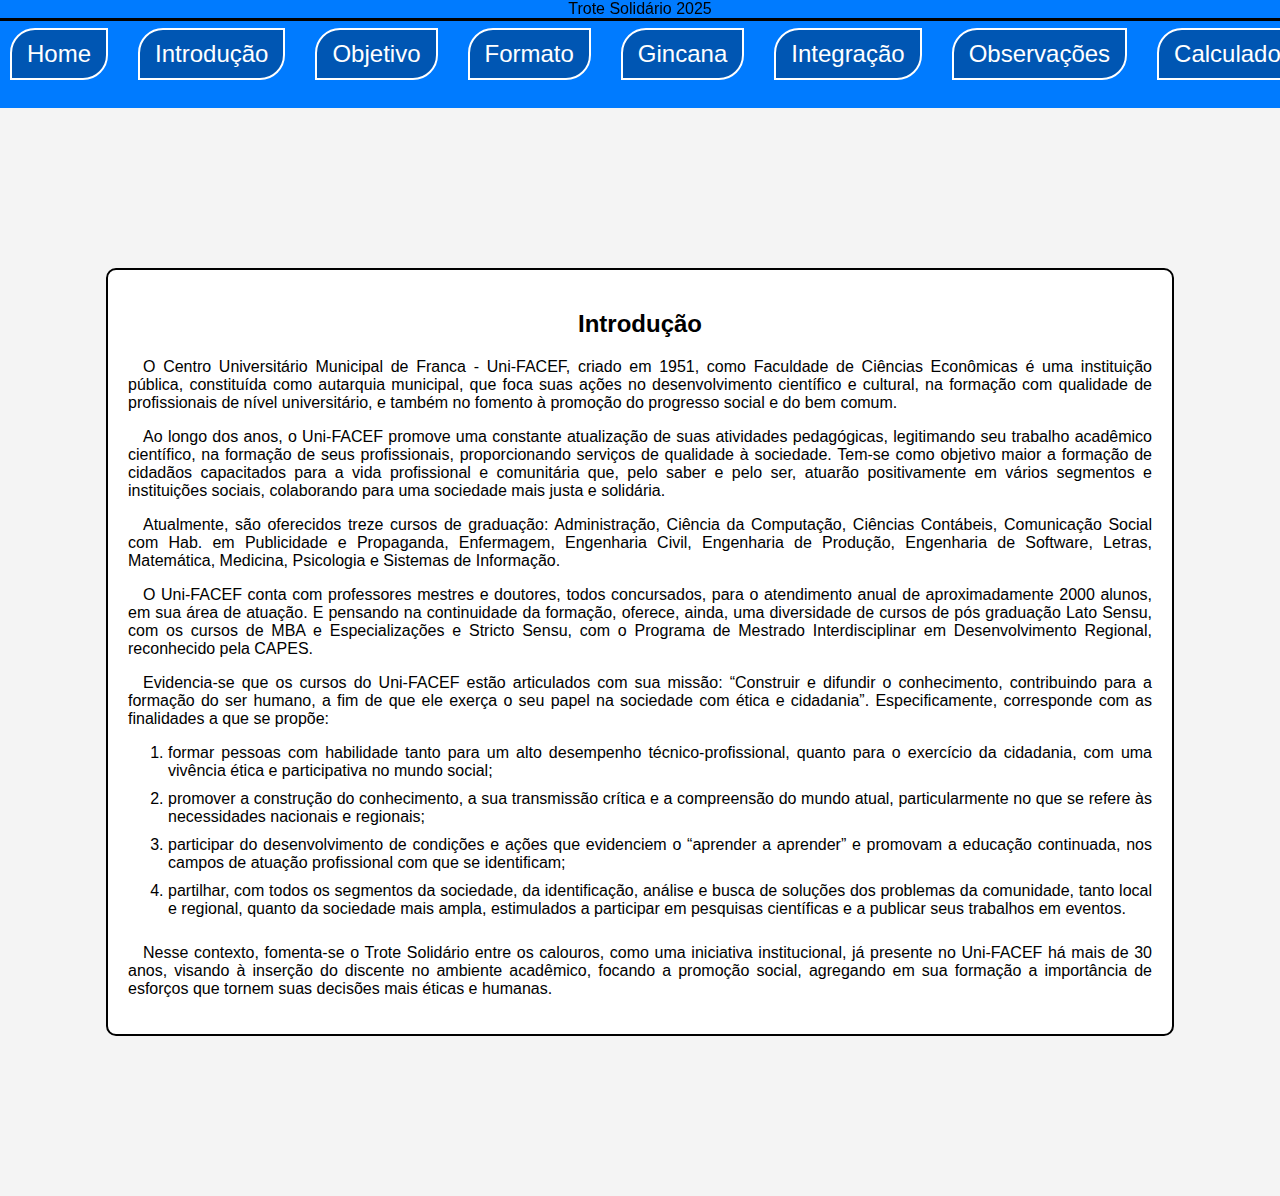
<file: trote/introducao.html>
<!DOCTYPE html>
<html lang="pt-br">
    <head>
        <meta charset="UTF-8">
        <meta http-equiv="X-UA-Compatible" content="ie=edge">
        <meta name="viewport" content="width=device-width, initial-scale=1.0">
        <title>Trote Solidário - 2025</title>
        <link rel="stylesheet" href="css/styles.css"/>
    </head>
    <body>
        <header> <!-- Cabeçalho do corpo da página -->
            Trote Solidário 2025
        </header>
        <nav> <!-- Barra de navegação (menu de opções) -->
            <div id="links-menu">
                <a href="index.html"> Home </a>
                <a href="introducao.html"> Introdução </a>
                <a href="objetivo.html"> Objetivo </a>
                <a href="formato.html"> Formato </a>
                <a href="gincana.html"> Gincana </a>
                <a href="integracao.html"> Integração </a>
                <a href="observacoes.html"> Observações </a>
                <a href="calculadoras.html"> Calculadoras </a>
            </div>
            <img src="images/Trote.jpg" alt="Trote Solidário Uni-FACEF - 2025">
        </nav>
        <!-- class poddemos reutilizar o estilo, id não -->
        <!-- id não pode ser reutilizado pois só temos um elemento por id-->
        <div class="container">
            <h2> Introdução </h2>
            <p>O Centro Universitário Municipal de Franca - Uni-FACEF, criado em 1951, como 
                Faculdade de Ciências Econômicas é uma instituição pública, constituída como autarquia 
                municipal, que foca suas ações no desenvolvimento científico e cultural, na formação com 
                qualidade de profissionais de nível universitário, e também no fomento à promoção do 
                progresso social e do bem comum.</p>
            <p>Ao longo dos anos, o Uni-FACEF promove uma constante atualização de suas 
                atividades pedagógicas, legitimando seu trabalho acadêmico científico, na formação de 
                seus profissionais, proporcionando serviços de qualidade à sociedade. Tem-se como 
                objetivo maior a formação de cidadãos capacitados para a vida profissional e comunitária 
                que, pelo saber e pelo ser, atuarão positivamente em vários segmentos e instituições 
                sociais, colaborando para uma sociedade mais justa e solidária.</p>
            <p>Atualmente, são oferecidos treze cursos de graduação: Administração, Ciência da 
                Computação, Ciências Contábeis, Comunicação Social com Hab. em Publicidade e 
                Propaganda, Enfermagem, Engenharia Civil, Engenharia de Produção, Engenharia de 
                Software, Letras, Matemática, Medicina, Psicologia e Sistemas de Informação. </p>
            <p>O Uni-FACEF conta com professores mestres e doutores, todos concursados, para 
                o atendimento anual de aproximadamente 2000 alunos, em sua área de atuação. E 
                pensando na continuidade da formação, oferece, ainda, uma diversidade de cursos de pós
                graduação Lato Sensu, com os cursos de MBA e Especializações e Stricto Sensu, com o 
                Programa de Mestrado Interdisciplinar em Desenvolvimento Regional, reconhecido pela 
                CAPES.</p>
            <p>Evidencia-se que os cursos do Uni-FACEF estão articulados com sua missão: 
                “Construir e difundir o conhecimento, contribuindo para a formação do ser humano, 
                a fim de que ele exerça o seu papel na sociedade com ética e cidadania”. 
                Especificamente, corresponde com as finalidades a que se propõe:</p>
            <p> 
                <ol>  <!-- Lista ordenada -->
                    <li>
                        formar pessoas com habilidade tanto para um alto desempenho técnico-profissional, quanto para o exercício da cidadania, com uma vivência ética e participativa no mundo social; 
                    </li>
                    <li>
                        promover a construção do conhecimento, a sua transmissão crítica e a compreensão do mundo atual, particularmente no que se refere às necessidades nacionais e regionais;</li>
                    <li>
                        participar do desenvolvimento de condições e ações que evidenciem o “aprender a aprender” e promovam a educação continuada, nos campos de atuação profissional com que se identificam;</li>
                    <li>
                        partilhar, com todos os segmentos da sociedade, da identificação, análise e busca de soluções dos problemas da comunidade, tanto local e regional, quanto da sociedade mais ampla, estimulados a participar em pesquisas científicas e a publicar seus trabalhos em eventos. </li>
                </ol>
            </p>
            <p>
                Nesse contexto, fomenta-se o Trote Solidário entre os calouros, como uma iniciativa 
                institucional, já presente no Uni-FACEF há mais de 30 anos, visando à inserção do 
                discente no ambiente acadêmico, focando a promoção social, agregando em sua formação 
                a importância de esforços que tornem suas decisões mais éticas e humanas. 
            </p>
        </div>
    </body>
</html>
</file>
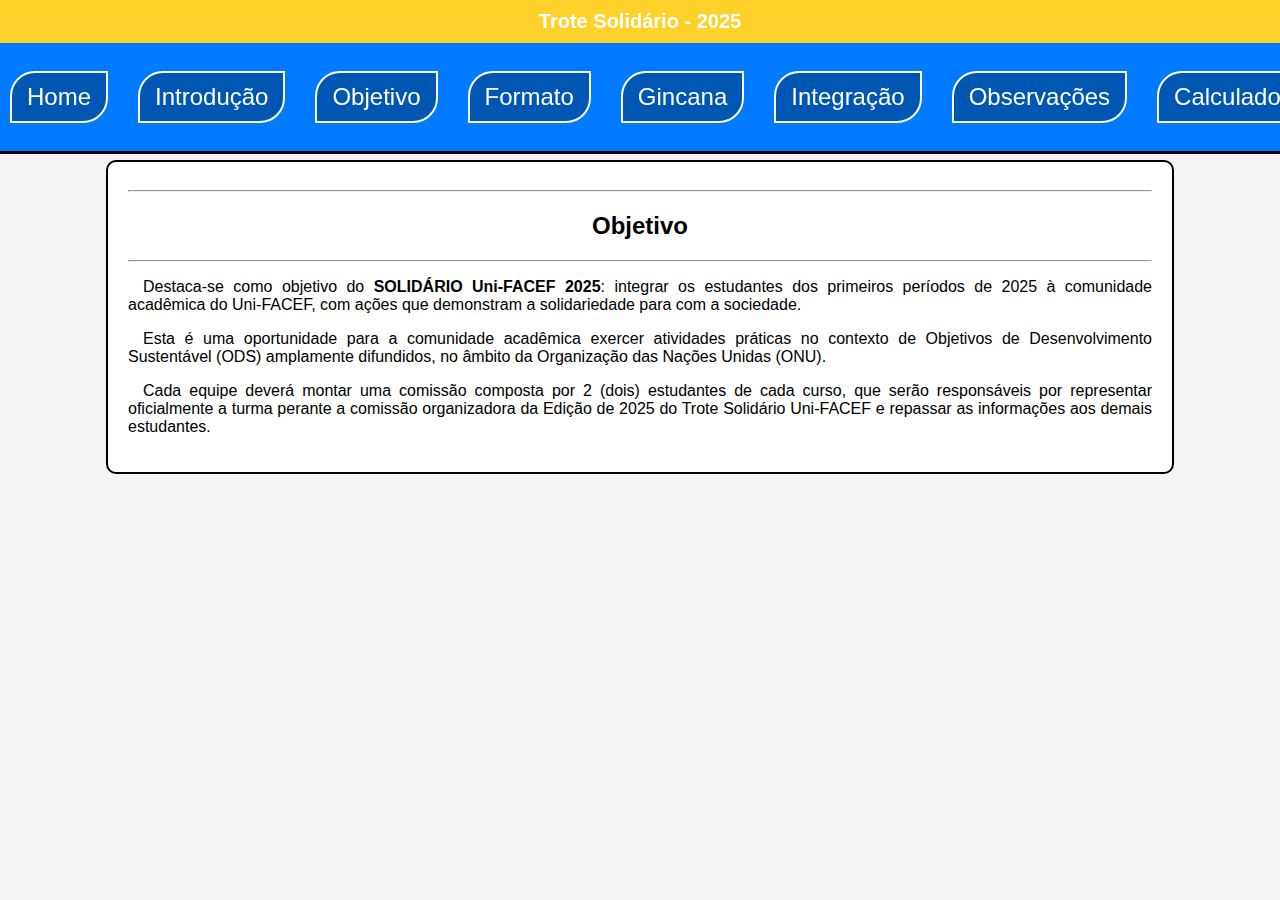
<file: trote/objetivo.html>
<!DOCTYPE html>
<html lang="pt-br">
    <head>
        <meta charset="UTF-8">
        <meta http-equiv="X-UA-Compatible" content="ie=edge">
        <meta name="viewport" content="width=device-width, initial-scale=1.0">
        <title>Trote Solidário - 2025</title>
        <link rel="stylesheet" href="css/styles.css"/>
    </head>
    <body>
        <header> <!-- Cabeçalho do corpo da página -->
            <h1 class="titulo__header">Trote Solidário - 2025</h1>
            <nav> <!-- Barra de navegação (menu de opções) -->
                <div id="links-menu">
                    <a href="index.html"> Home </a>
                    <a href="introducao.html"> Introdução </a>
                    <a href="objetivo.html"> Objetivo </a>
                    <a href="formato.html"> Formato </a>
                    <a href="gincana.html"> Gincana </a>
                    <a href="integracao.html"> Integração </a>
                    <a href="observacoes.html"> Observações </a>
                    <a href="calculadoras.html"> Calculadoras </a>
                </div>
                <img src="images/Trote.jpg" alt="Trote Solidário Uni-FACEF - 2025">
            </nav>
        </header>
        <main>
        <!-- class poddemos reutilizar o estilo, id não -->
        <!-- id não pode ser reutilizado pois só temos um elemento por id-->
        <div class="container">
            <hr>
            <h2> Objetivo </h2>
            <hr>
            <p>Destaca-se como objetivo do <span class="negrito"> SOLIDÁRIO Uni-FACEF 2025</span>: integrar os 
                estudantes dos primeiros períodos de 2025 à comunidade acadêmica do Uni-FACEF, 
                com ações que demonstram a solidariedade para com a sociedade.</p>
            <p>Esta é uma oportunidade para a comunidade acadêmica exercer atividades 
                práticas no contexto de Objetivos de Desenvolvimento Sustentável (ODS) amplamente 
                difundidos, no âmbito da Organização das Nações Unidas (ONU).</p>
            <p>Cada equipe deverá montar uma comissão composta por 2 (dois) estudantes de 
                cada curso, que serão responsáveis por representar oficialmente a turma perante a 
                comissão organizadora da Edição de 2025 do Trote Solidário Uni-FACEF e repassar as 
                informações aos demais estudantes.</p>
        </div>
        </main>
    </body>
</html>
</file>
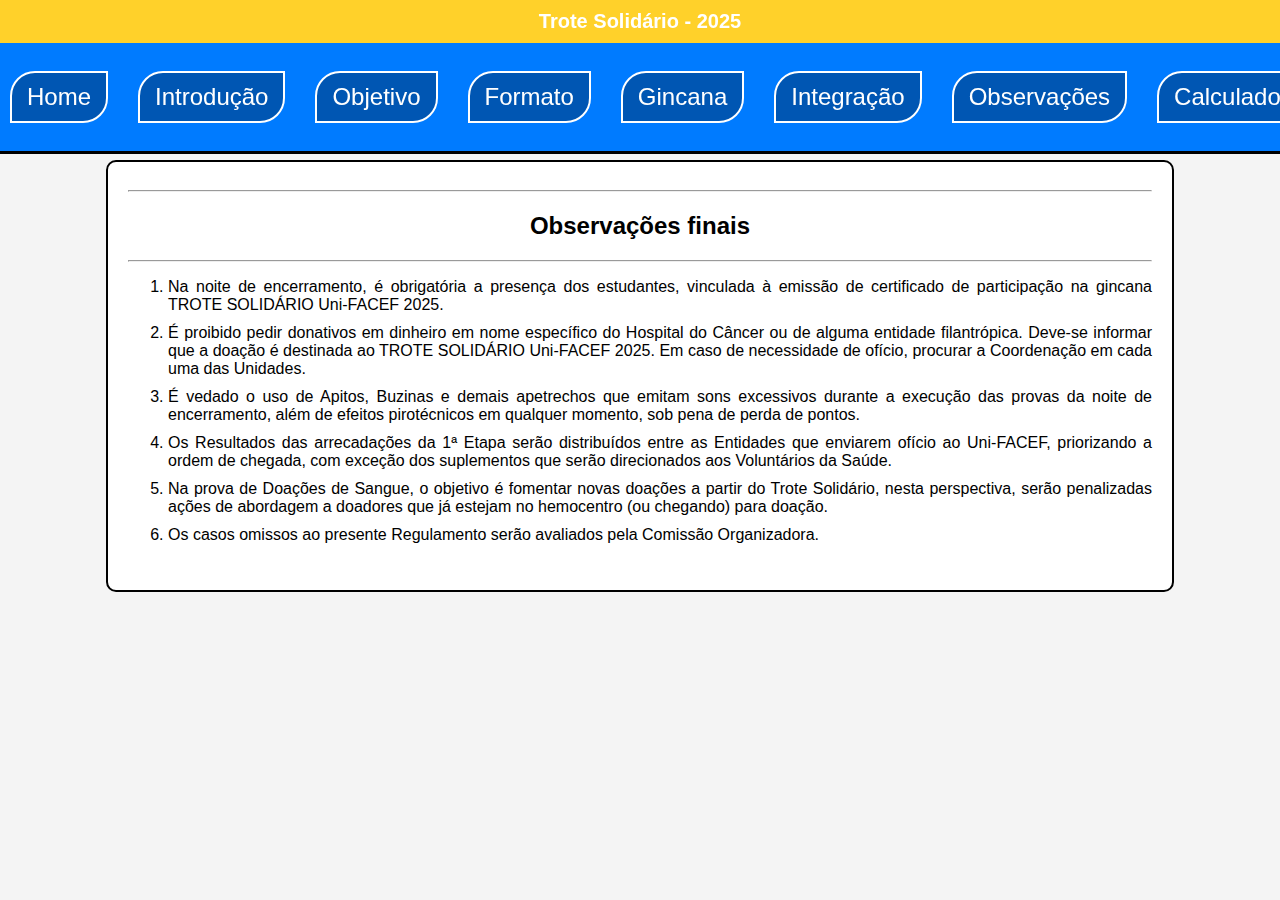
<file: trote/observacoes.html>
<!DOCTYPE html>
<html lang="pt-br">
    <head>
        <meta charset="UTF-8">
        <meta http-equiv="X-UA-Compatible" content="ie=edge">
        <meta name="viewport" content="width=device-width, initial-scale=1.0">
        <title>Trote Solidário - 2025</title>
        <link rel="stylesheet" href="css/styles.css"/>
    </head>
    <body>
        <header> <!-- Cabeçalho do corpo da página -->
            <h1 class="titulo__header">Trote Solidário - 2025</h1>
            <nav> <!-- Barra de navegação (menu de opções) -->
                <div id="links-menu">
                    <a href="index.html"> Home </a>
                    <a href="introducao.html"> Introdução </a>
                    <a href="objetivo.html"> Objetivo </a>
                    <a href="formato.html"> Formato </a>
                    <a href="gincana.html"> Gincana </a>
                    <a href="integracao.html"> Integração </a>
                    <a href="observacoes.html"> Observações </a>
                    <a href="calculadoras.html"> Calculadoras </a>
                </div>
                <img src="images/Trote.jpg" alt="Trote Solidário Uni-FACEF - 2025">
            </nav>
        </header>
        <main>
        <!-- class poddemos reutilizar o estilo, id não -->
        <!-- id não pode ser reutilizado pois só temos um elemento por id-->
        <div class="container">
            <hr>
            <h2>Observações finais</h2>
            <hr>
            <ol>
                <li>
                    Na noite de encerramento, é obrigatória a presença dos estudantes, vinculada à emissão de certificado de participação na gincana TROTE SOLIDÁRIO Uni-FACEF 2025. 
                </li>
                <li>
                    É proibido pedir donativos em dinheiro em nome específico do Hospital do Câncer ou de alguma entidade filantrópica. Deve-se informar que a doação é destinada ao TROTE SOLIDÁRIO Uni-FACEF 2025. Em caso de necessidade de ofício, procurar a Coordenação em cada uma das Unidades. 
                </li>
                <li>
                    É vedado o uso de Apitos, Buzinas e demais apetrechos que emitam sons excessivos durante a execução das provas da noite de encerramento, além de efeitos pirotécnicos em qualquer momento, sob pena de perda de pontos. 
                </li>
                <li>
                    Os Resultados das arrecadações da 1ª Etapa serão distribuídos entre as Entidades que enviarem ofício ao Uni-FACEF, priorizando a ordem de chegada, com exceção dos suplementos que serão direcionados aos Voluntários da Saúde.
                </li>
                <li>
                    Na prova de Doações de Sangue, o objetivo é fomentar novas doações a partir do Trote Solidário, nesta perspectiva, serão penalizadas ações de abordagem a doadores que já estejam no hemocentro (ou chegando) para doação.
                </li>
                <li>
                    Os casos omissos ao presente Regulamento serão avaliados pela Comissão Organizadora.
                </li>
            </ol>
        </div>
        </main>
    </body>
</html>
</file>
<file: trote/css/styles.css>
body {
    font-family: Arial, sans-serif;
    margin: 0; /* Espaçamento externo da página */
    padding: 0; /* Espaçamento interno da página */
    background-color: #f4f4f4;
    text-align: center; /* Texto centralizado */
}
header {
    border-bottom: 3px solid black;
    position: fixed;
    top: 0;
    left: 0;
    right: 0;
}
.titulo__header {
    margin: 0 0;
    padding: 10px;
    font-size: 20px;
    color: white;
    background-color: #ffd12a;
}
nav {
    background-color: #007bff;
    padding: 10px; /* Espaçamento interno do menu */
    display: flex; /* Flex Boxing */
    justify-content: space-between; /* Espaço entre os elementos do menu */
    align-items: center; /* Alinhamento na vertical */
}
#links-menu {
    display: flex;
    gap: 30px; /* Distância entre os itens do menu */
}
nav a {/* Configura os links do menu */
    color: white;
    border: 2px solid white;
    text-decoration: none;
    padding: 10px 15px; /* 10px = Acima e Abaixo e 15px = Direita e Esquerda*/
    font-size: 24px;
    background-color: #0056b3;
    border-top-left-radius: 25px; /* Cantos arredondados */
    border-bottom-right-radius: 25px;
}
a:hover {
    border: 2px solid #ffd12a;
    color:#ffd12a;
    transition-duration: 200ms;
    transform: scale(1.1);
}
img {
    width: 90px;
    height: auto;
    margin-right: 20px; /* Espaçamento externo à direita */
    border-radius: 10px;
}
.container {
    width: 80%; /* Largura de 80% da largura da página */
    background-color: #ffffff;
    border-radius: 10px;
    border: 2px solid black;
    /* Espaçamento externo 20px acima e abaixo */
    /* Espaçamento externo auto à direita e à esquerda */
    margin: 160px auto;
    padding: 20px; /* Espaçamento interno */
    text-align: justify;
}
p {
    text-indent: 15px;
}
.negrito {
    font-weight: bold;
}
h2{
    text-align: center;
}
ol li{
    padding-bottom: 10px;
}
table tr td {
    padding: 10px;
    align-content: center;
    width: 600px;
}
table{
    margin: 0 auto; /*Centraliza a tabela na página*/
    border: 2px solid black;
    border-radius: 3px;
    border-collapse:collapse;
}
.tabela__sem__header{
    width: 1200px;
    justify-content: right;
    text-align: justify;
}
.azul {
    background-color: navy;
    color: white;
}
.laranja {
    background-color: orange;
}
.preta {
    background-color: black;
    color: white;
}
.roxa {
    background-color: rgb(192, 87, 225);
}
.verde {
    background-color: #32cf57;
}
.vermelha {
    background-color: rgb(247, 61, 61);
}
.meta {
    padding: 0 20px;
}
.palavra__laranja {
    color:orange;
}
.palavra__roxa {
    color: rgb(192, 87, 225);
}
.palavra__verde {
    color: #32cf57;
}
.palavra__vermelha {
    color: rgb(247, 61, 61);
}
h3 {
    text-align: justify;
}
h6 {
    margin-top: 5px;
    margin-left: 1px;
}
thead {
    text-align: center;
}
tbody {
    text-align: center;
}
th {
    padding: 0 20px;
}
.table__title {
    text-align: center;
}
.container__azul__claro__info {
    background-color: #91c6fe;
    padding: 1px 15px;
    border: 2px solid black;
    border-radius: 10px;
}
.container__azul__claro__titulo {
    background-color: #91c6fe;
    padding: 1px;
    margin-bottom: 2px;
    border: 2px solid black;
    border-top-left-radius: 10px;
    border-top-right-radius: 10px;
}
.container__azul__claro__info__encaixe {
    background-color: #91c6fe;
    padding: 1px 15px;
    border: 2px solid black;
    border-bottom-right-radius: 10px;
    border-bottom-left-radius: 10px;
}
.linha__fundo__cinza__claro {
    background-color:#c2c2c2;
}
.container__cinza__claro__titulo {
    background-color: #dfdfdf;
    padding: 1px;
    margin-bottom: 2px;
    border: 2px solid black;
    border-top-left-radius: 10px;
    border-top-right-radius: 10px;
}
.container__cinza__claro__info__encaixe {
    background-color: #dfdfdf;
    padding: 1px 15px;
    border: 2px solid black;
    border-bottom-right-radius: 10px;
    border-bottom-left-radius: 10px;
}
.sublinhado {
    text-decoration: underline;
}
.calculadora {
    background-color: #ffd12a;
    padding: 0.8em;
    color: white;
    border: 2px solid black;
    border-radius: 10px;
}
.calculadora__form__lista {
    display: flex;
    flex-direction: column;
    flex-wrap: wrap;
    justify-content: center;
    gap: 1.9em;
    margin-left: 3%;
    height: 550px;
    list-style-type: none;
}
.calculadora__campos__texto {
    font-size: 1.5em;
}
.calculadora__campos__input {     
    background-color: #007bff;
    border: none;
    border-bottom: 2px solid white;
    color: white;
    font-size: 1.5em;
    padding-left: 0.3em;
    width: 5em;
}
.calculadora__acao {
    display: flex;
    flex-direction: row;
    justify-content: center;
}
.calculadora__botao {
    margin: 0.7em 0.7em;
    font-size: 24px;
    padding: 10px 20px;
    background-color: transparent;
    color: white;
    border: 2px solid white;
    border-radius: 10px;
}
.calculadora__botao:hover {
    background-color: white;
    color: black;
}
.calculadora__form {
    padding-top: 1em;
    border: 2px solid black;
    background-color: #007bff;
    border-radius: 10px;
}
.calculadora__resultado {
    display: flex;
    color: white;
    font-size: 2em;
    justify-content: center;
    margin: 1em;
}
.calculadora__selecao {
    display: flex;
    justify-content: center;
}
.calculadora__selecao__texto{
    font-size: 24px;
    margin-right: 0.5em;
}
.calculadora__select {
    font-size: 1.5em;
    color: white;
    background-color: #007bff;
    border: none;
    border-bottom: 2px solid white;
    padding: 3px;
    border-radius: 5px;
}
</file>
